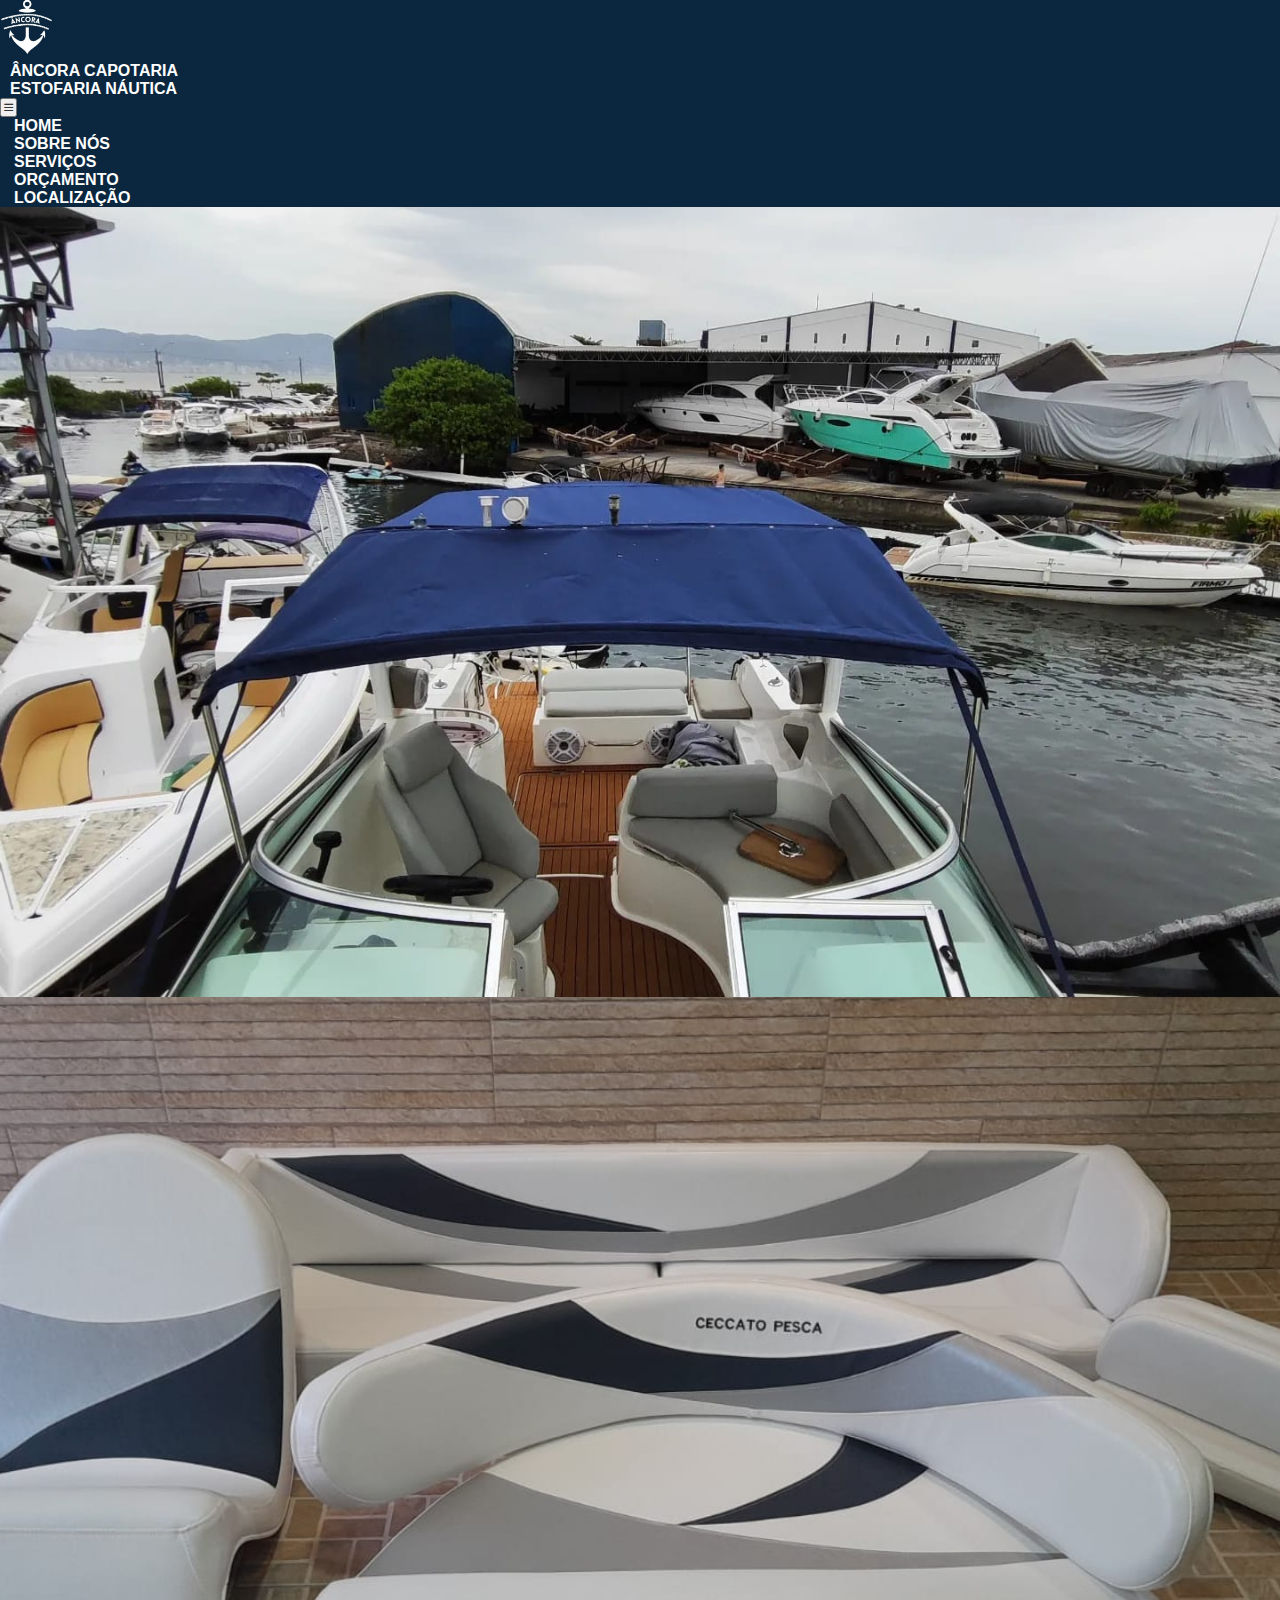
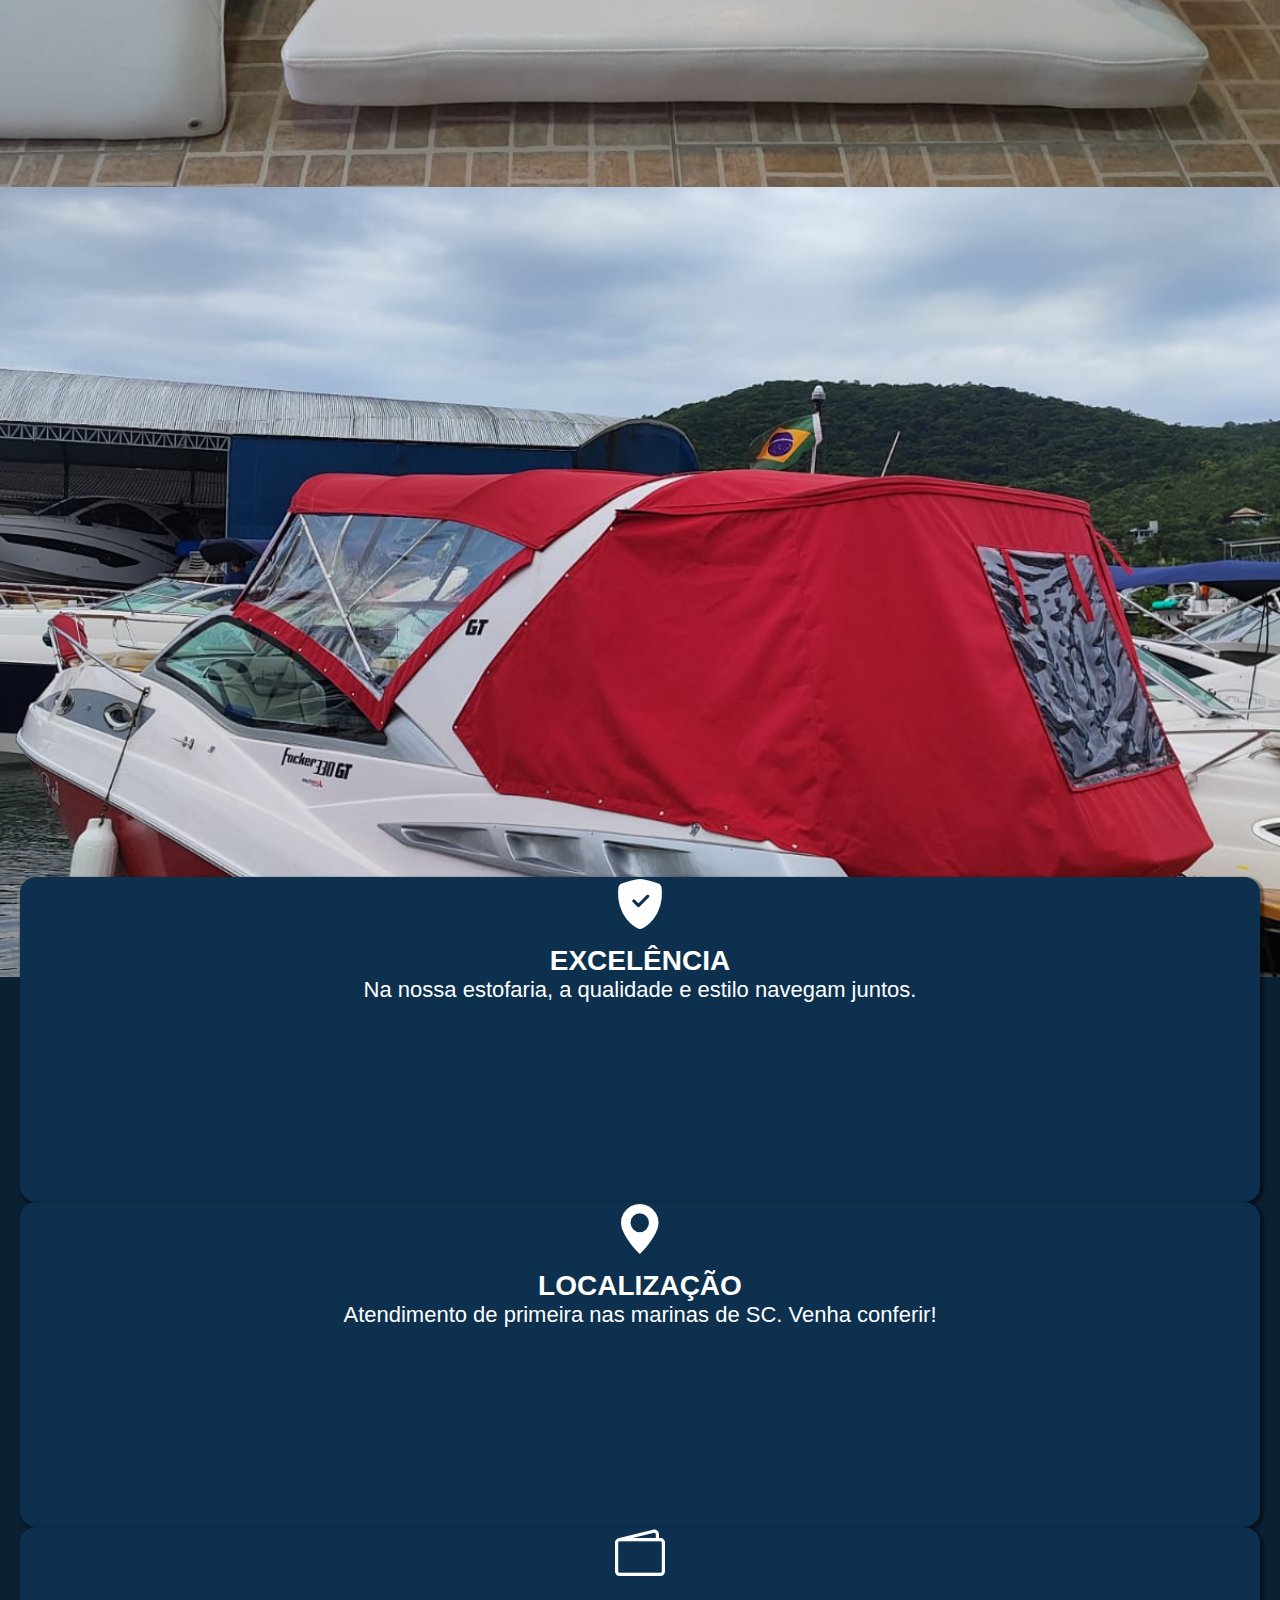
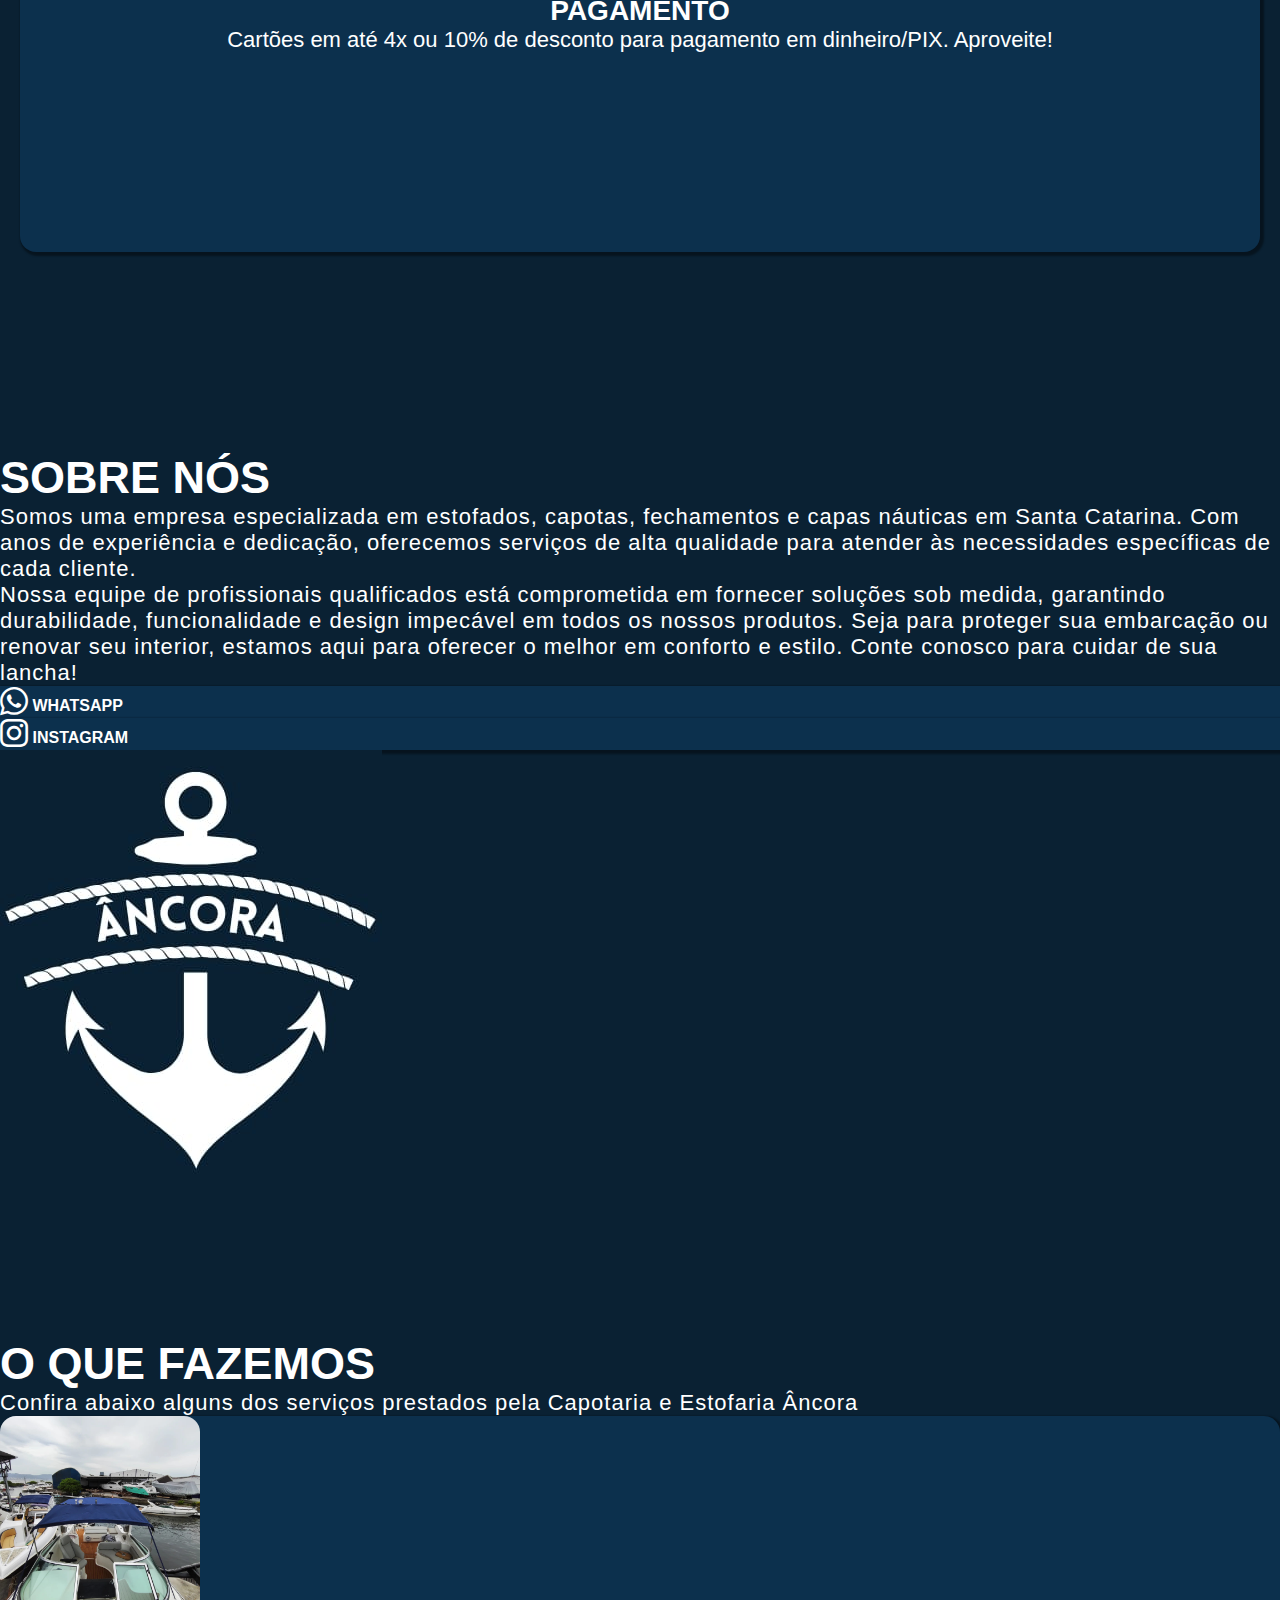
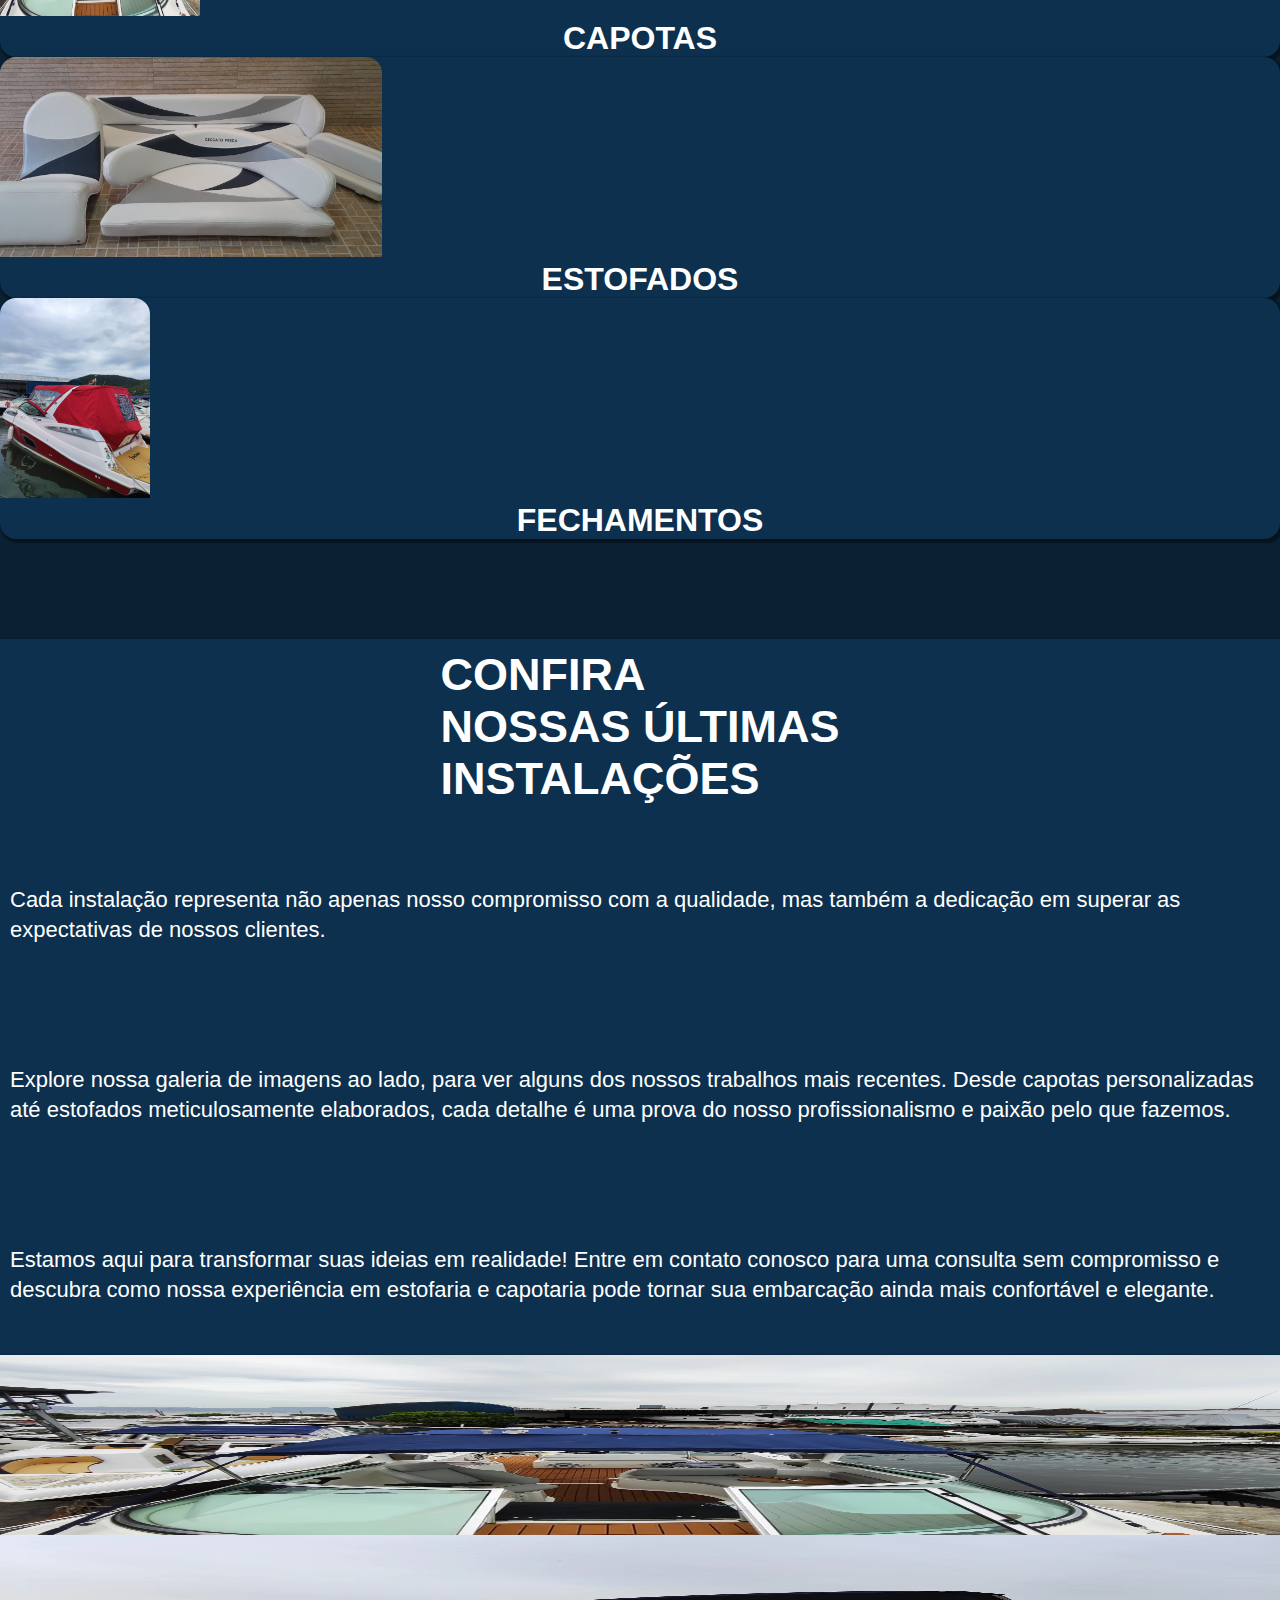
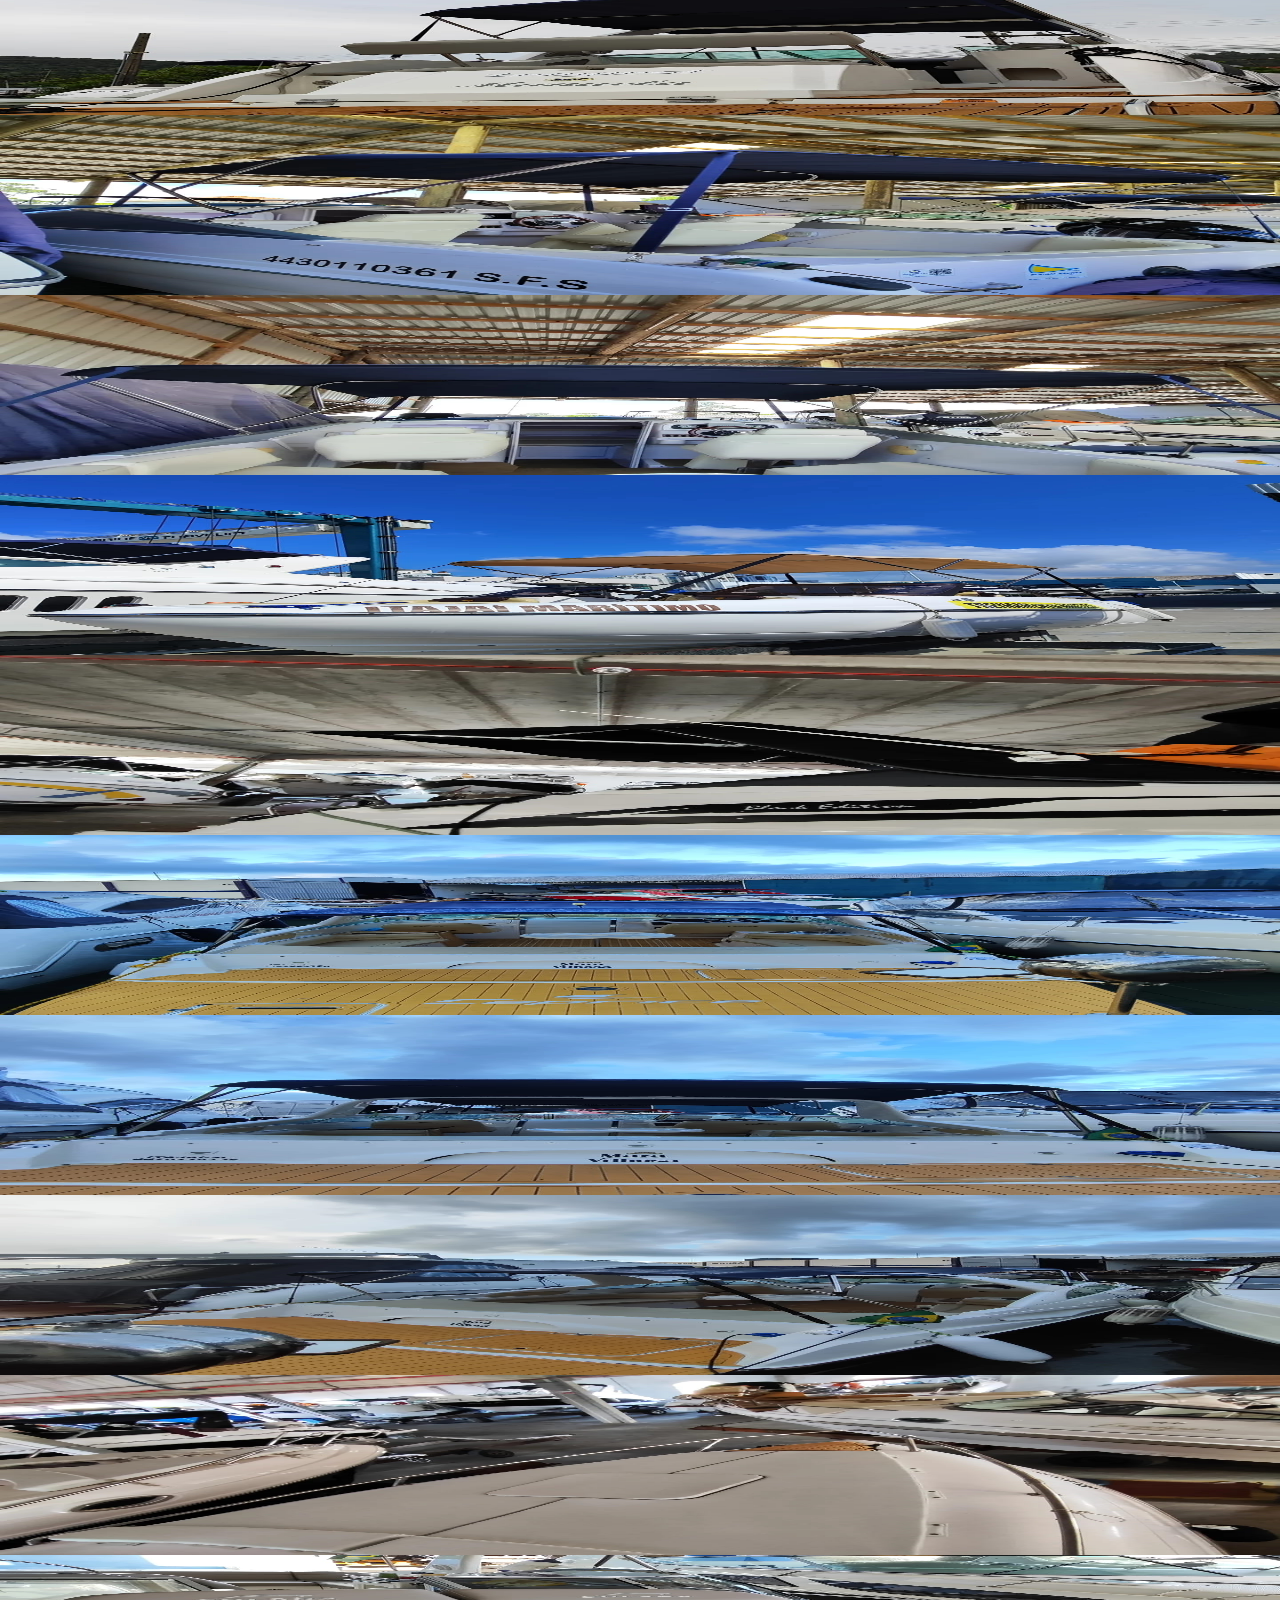
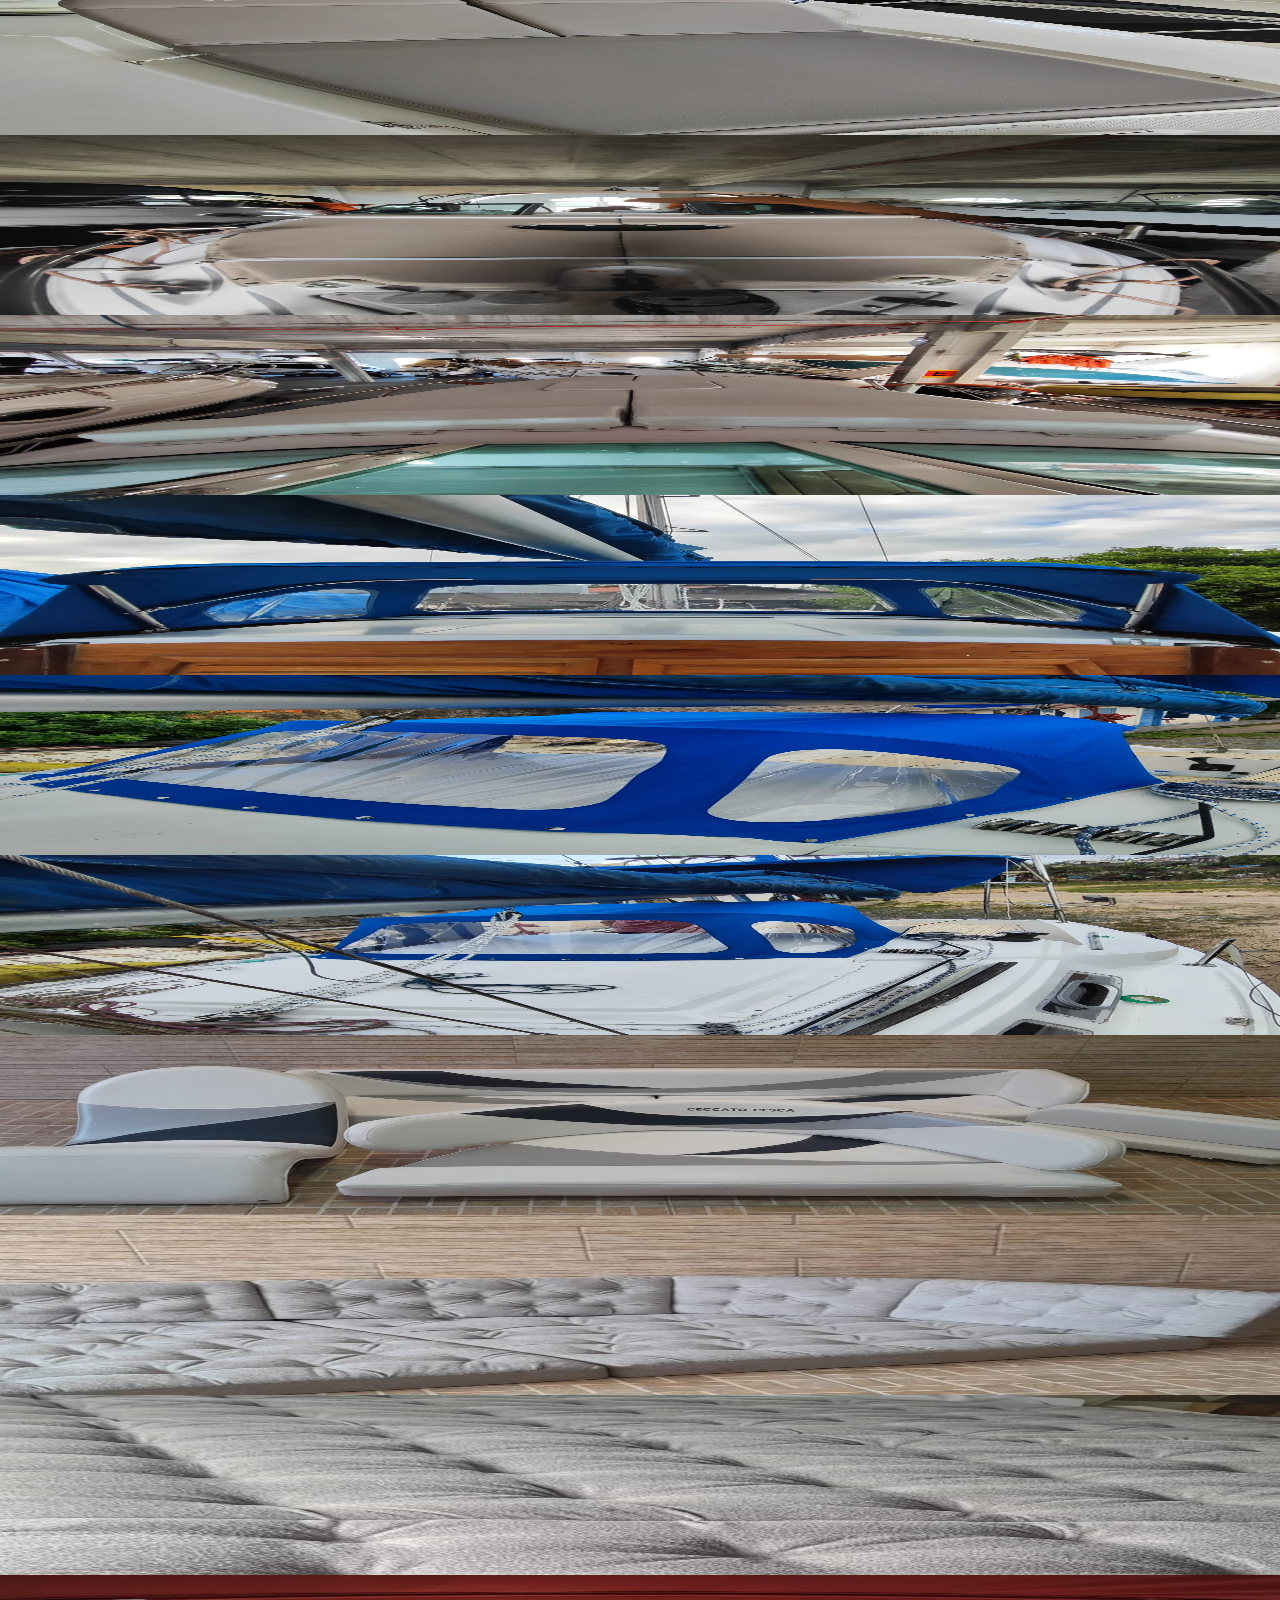
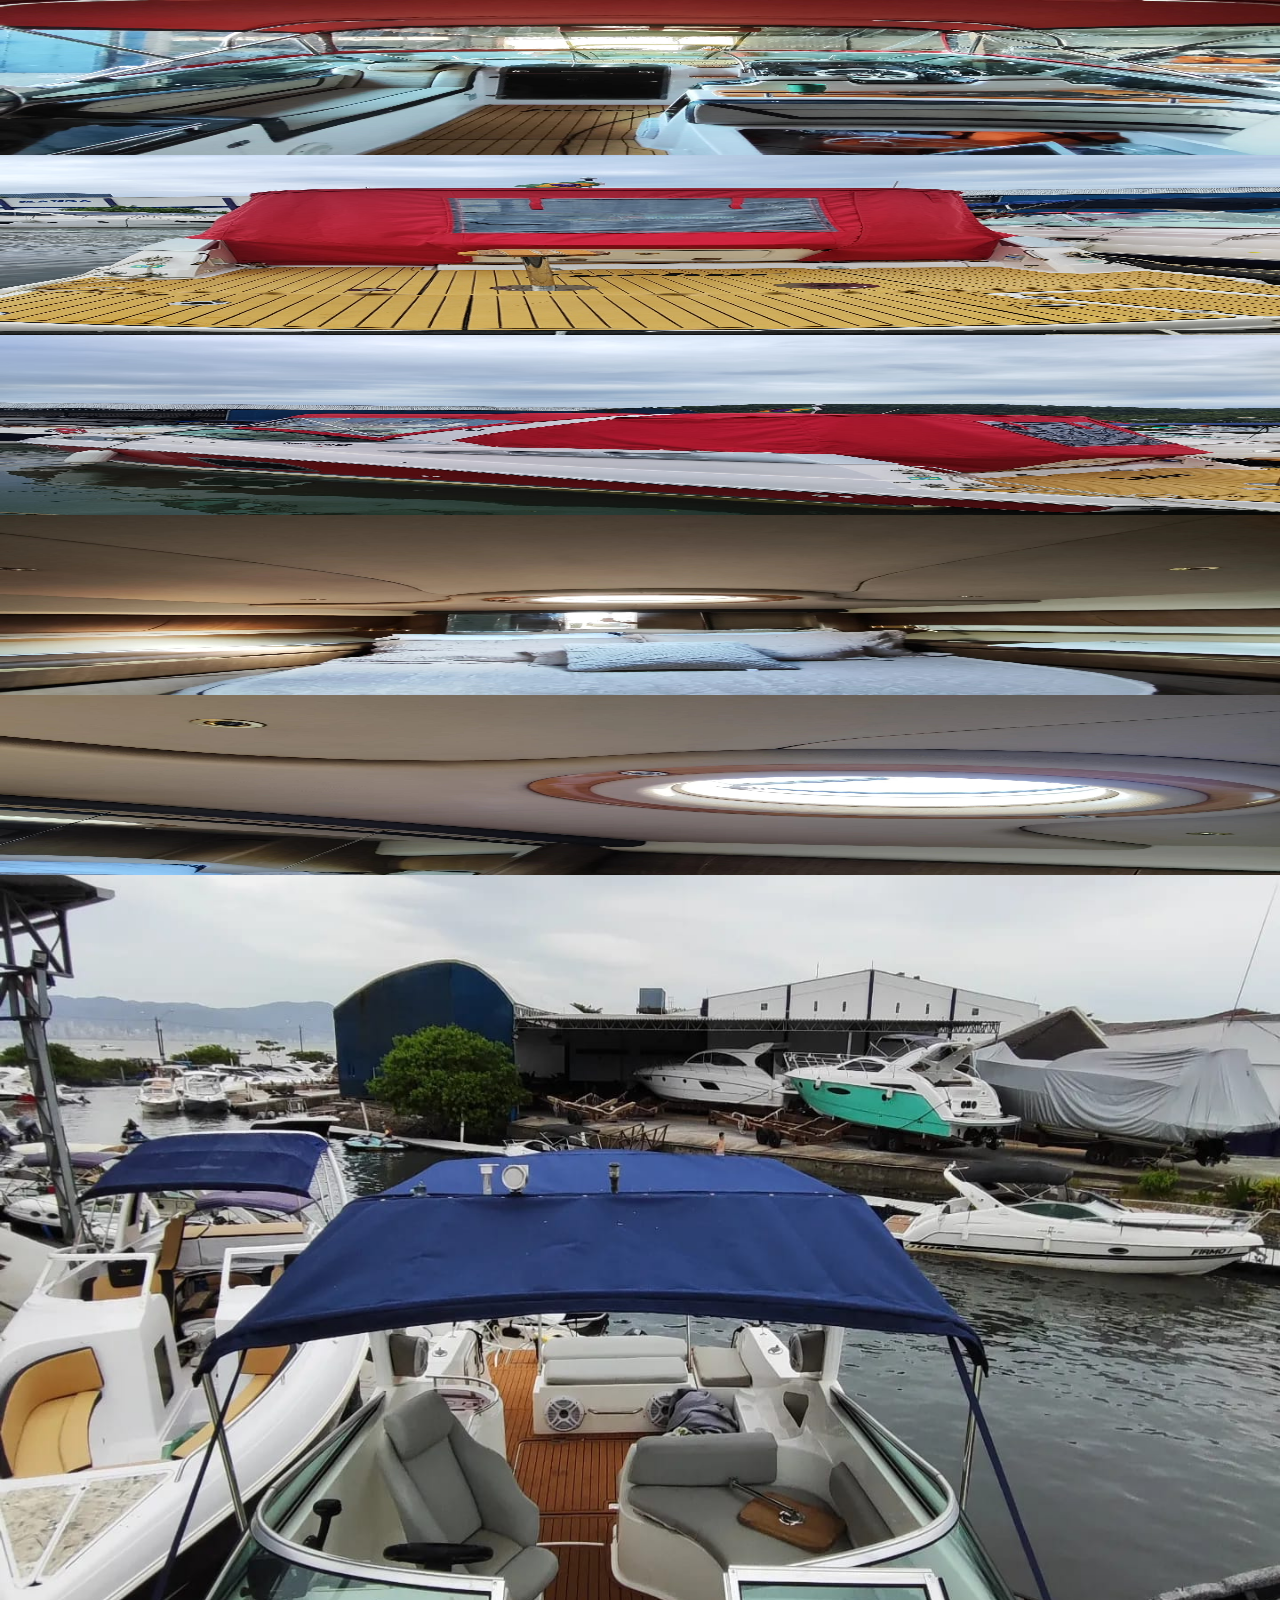
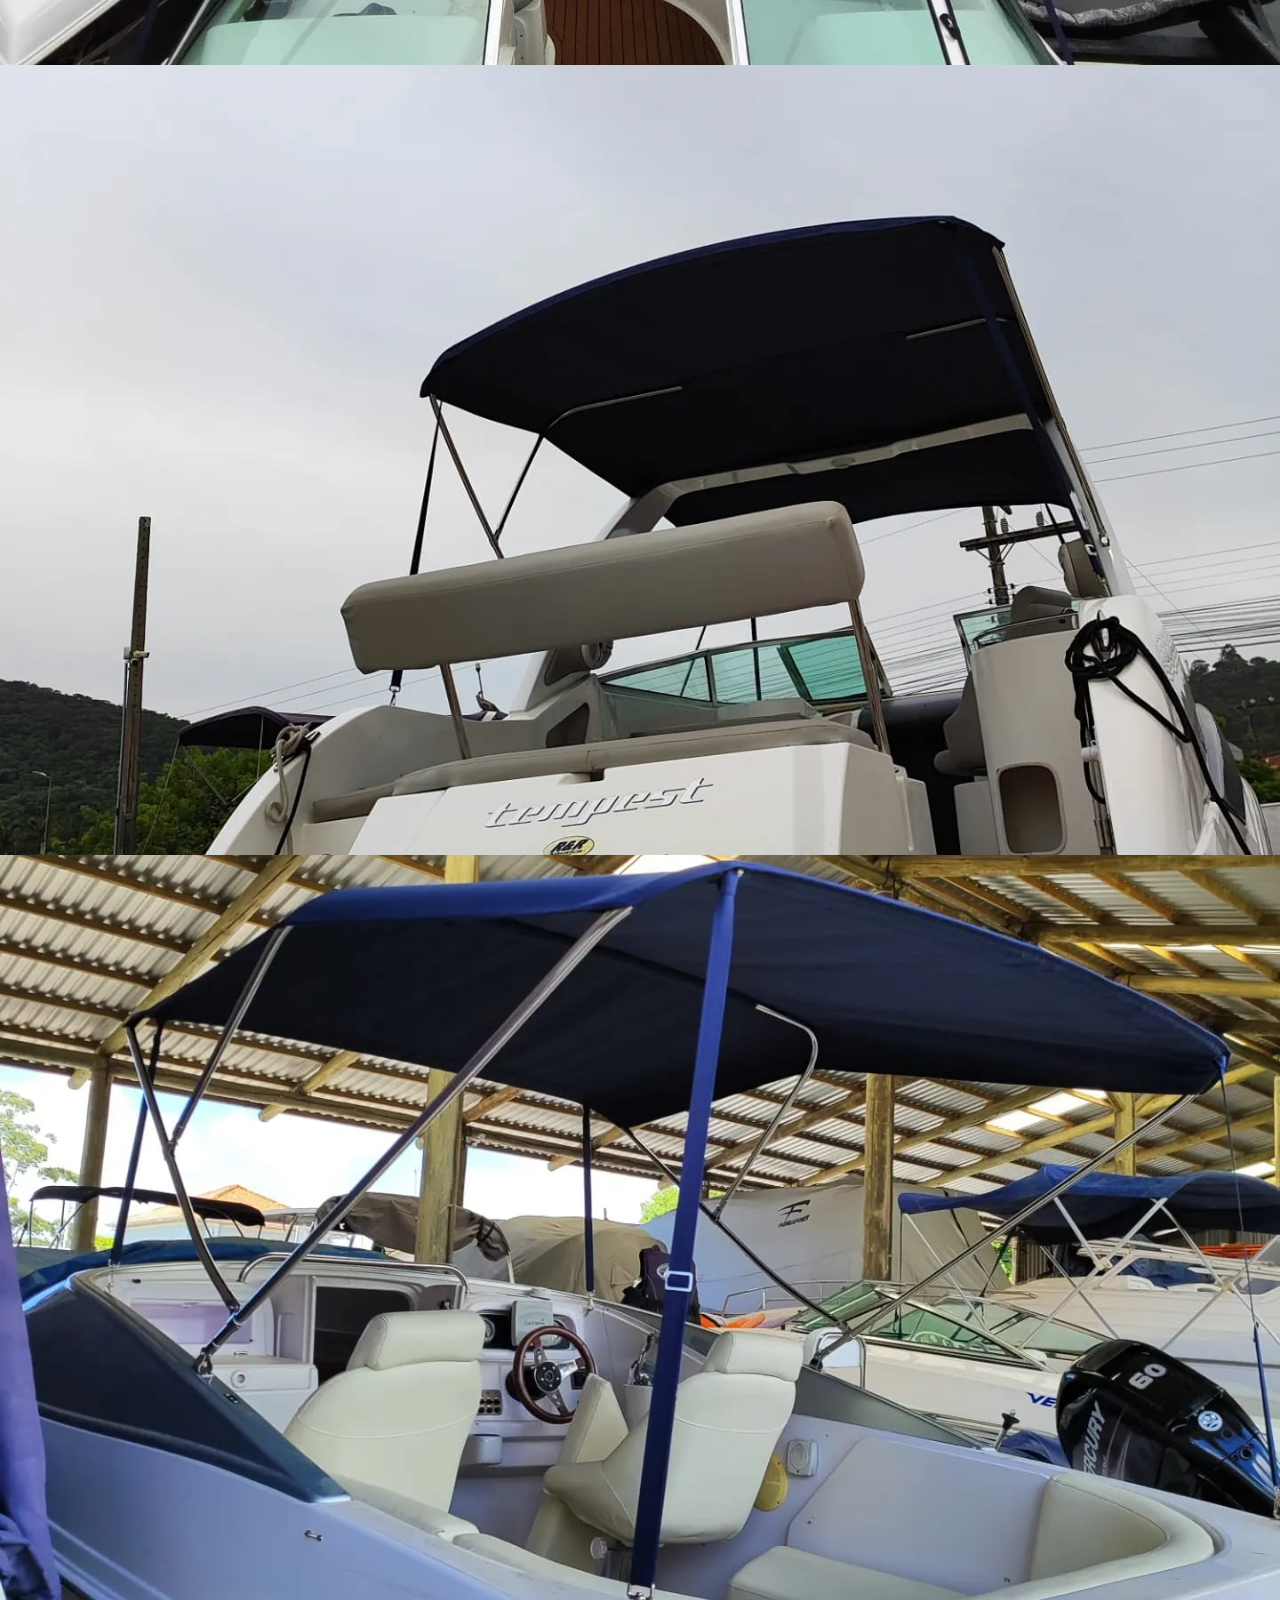
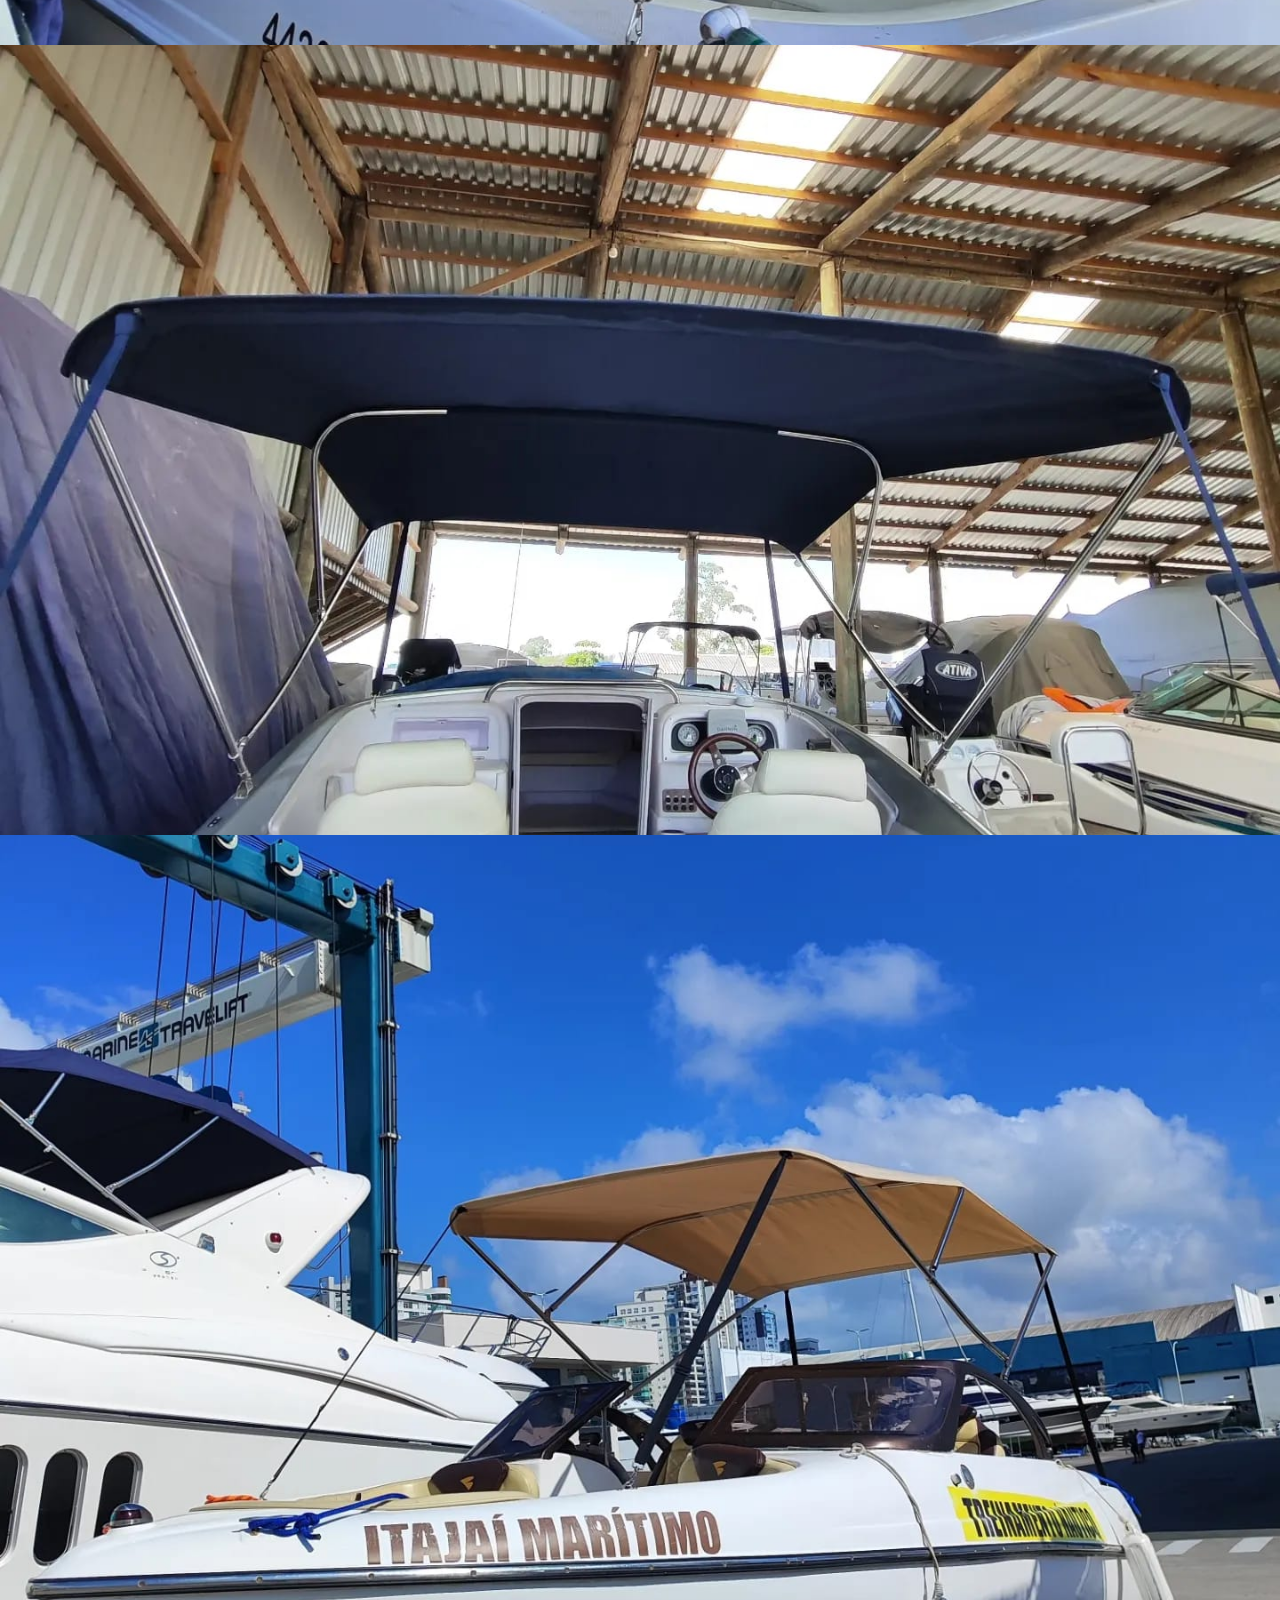
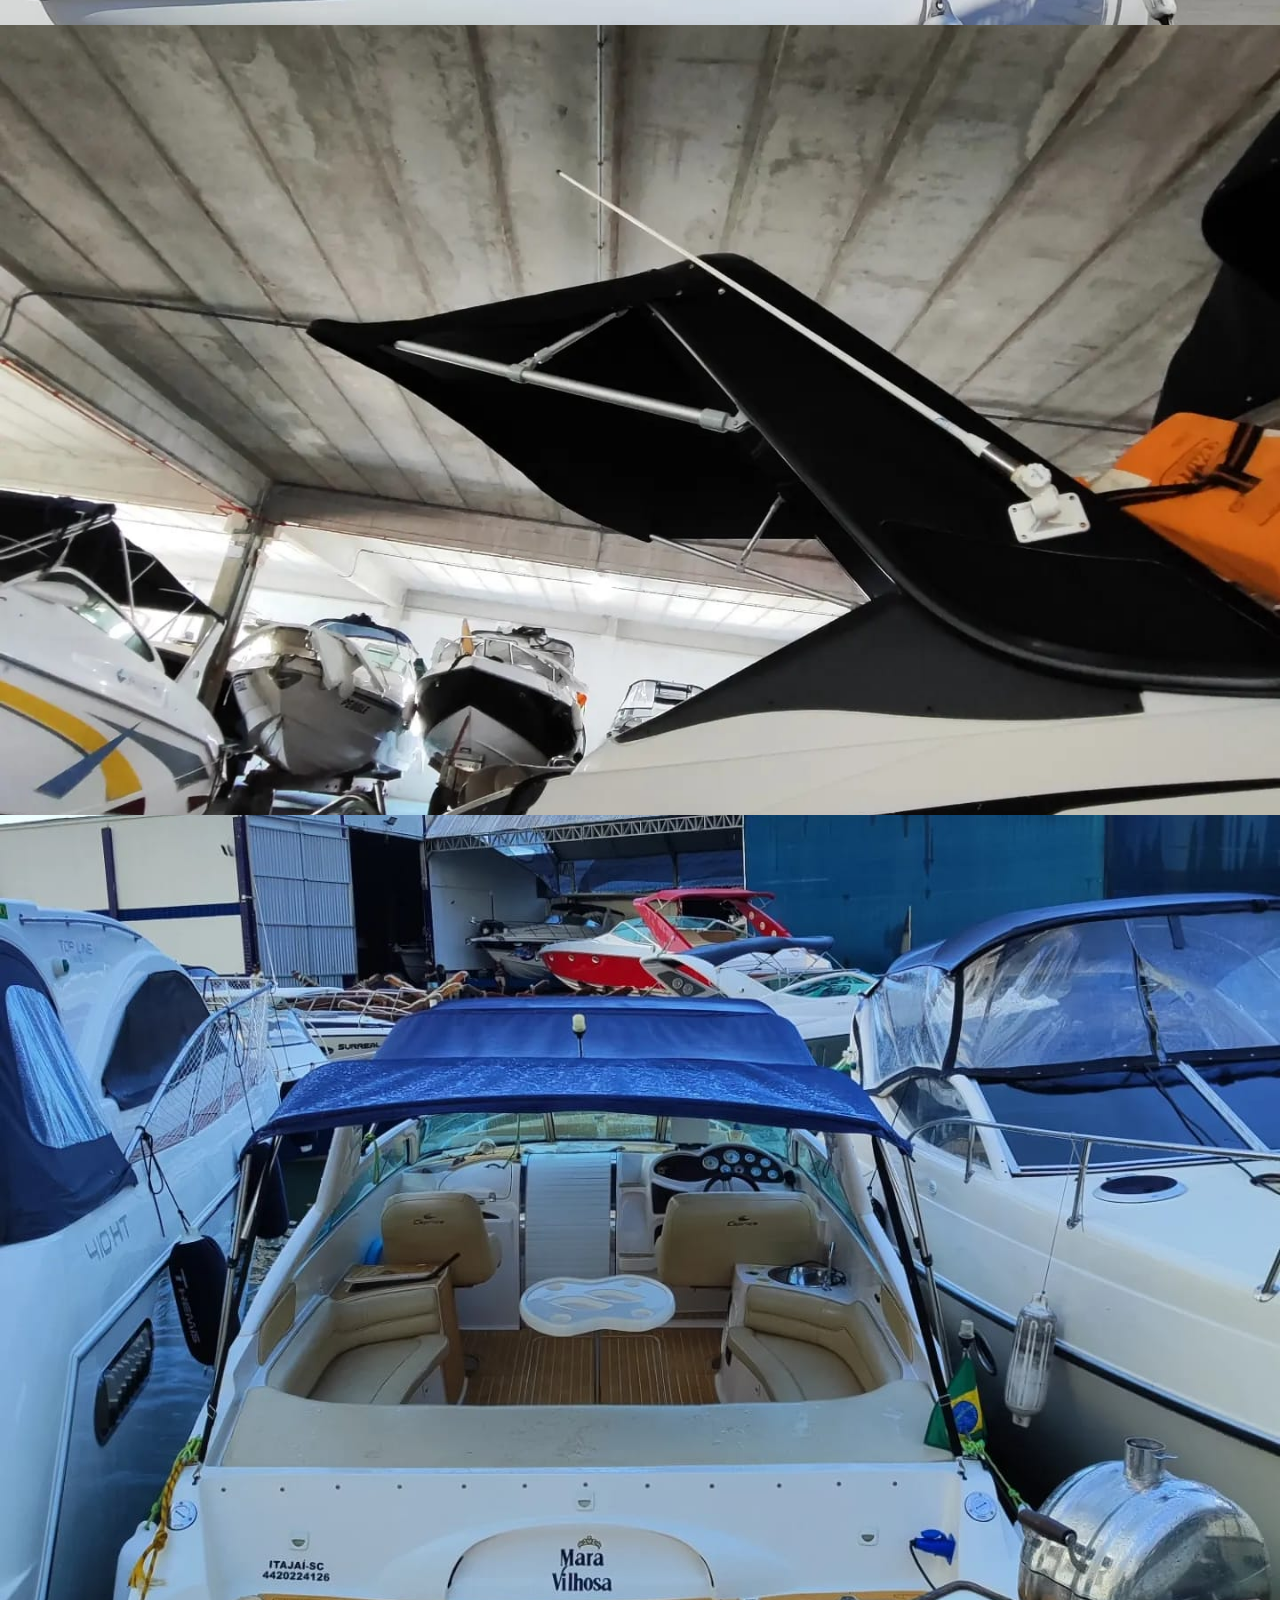
<file: index.html>
<!DOCTYPE html>
<html lang="pt-br">

<head>
  <!-- Meta Tags -->
  <meta charset="UTF-8">
  <meta name="viewport" content="width=device-width, initial-scale=1.0">
  <!-- Título da Página -->
  <title>Ãncora Capotaria Estofaria</title>
  <!-- Ícone Favorito -->
  <link rel="shortcut icon" href="Projeto Estofaria Âncora - HTML, CSS, Bootstrap e JS/assets/img/iconeatualizado (2).jpeg" type="image/x-icon">
  <!-- Google Fonts -->
  <link rel="preconnect" href="https://fonts.googleapis.com">
  <link rel="preconnect" href="https://fonts.gstatic.com" crossorigin>
  <link
    href="https://fonts.googleapis.com/css2?family=Montserrat:ital,wght@0,100;0,200;0,300;0,400;0,500;0,600;0,700;0,800;0,900;1,100;1,200;1,300;1,400;1,500;1,600;1,700;1,800;1,900&display=swap"
    rel="stylesheet">
  <!-- Bootstrap CSS -->
  <link href="https://cdn.jsdelivr.net/npm/bootstrap@5.3.2/dist/css/bootstrap.min.css" rel="stylesheet"
    integrity="sha384-T3c6CoIi6uLrA9TneNEoa7RxnatzjcDSCmG1MXxSR1GAsXEV/Dwwykc2MPK8M2HN" crossorigin="anonymous">
  <!-- Bootstrap Icon -->
  <link rel="stylesheet" href="https://cdn.jsdelivr.net/npm/bootstrap-icons@1.11.3/font/bootstrap-icons.min.css">
  <!-- CSS Personalizado -->
  <link rel="stylesheet" href="Projeto Estofaria Âncora - HTML, CSS, Bootstrap e JS/assets/css/style.css">
  <!-- Bootstrap JS (versão 5.3.2) -->
  <script src="https://cdn.jsdelivr.net/npm/bootstrap@5.3.2/dist/js/bootstrap.bundle.min.js"
    integrity="sha384-C6RzsynM9kWDrMNeT87bh95OGNyZPhcTNXj1NW7RuBCsyN/o0jlpcV8Qyq46cDfL"
    crossorigin="anonymous"></script>
  <!-- jQuery (versão 3.5.1) -->
  <script src="https://code.jquery.com/jquery-3.5.1.slim.min.js"></script>
  <!-- Bootstrap JS (versão 4.5.2) -->
  <script src="https://cdn.jsdelivr.net/npm/bootstrap@4.5.2/dist/js/bootstrap.bundle.min.js"></script>
  <!-- Script Personalizado -->
  <script src="Projeto Estofaria Âncora - HTML, CSS, Bootstrap e JS/assets/js/script.js" defer></script>
  <!-- Desenvolvedor -->
  <meta name="author" content="Ezequiel Avelino">
</head>

<body>

  <!-- SESSÃO - HEADER - NAVBAR -->
  <header id="sessaoHeader">
    <!-- Barra de navegação -->
    <nav class="navbar navbar-expand-lg fixed-top" id="menuNavbar">
      <div class="container-fluid">

        <!-- Logo -->
        <div class="logo">
          <a href="#sessaoHeader" class="navbar-brand"><img src="Projeto Estofaria Âncora - HTML, CSS, Bootstrap e JS/assets/img/logo-estofaria-navbar.jpeg" alt="logo estofaria âncora"
              style="height: 60px;"></a>
        </div> <!-- Fim do Logo -->

        <!-- Texto do cabeçalho -->
        <div class="logo mt-2">
          <h1>Âncora Capotaria <br> Estofaria Náutica</h1>
        </div> <!-- Fim do Texto do cabeçalho -->

        <!-- Botão de menu hamburguer -->
        <button class="navbar-toggler" type="button" data-bs-toggle="collapse" data-bs-target="#bottom-navbar"
          aria-controls="bottom-navbar" aria-expanded="false" aria-label="Toggle Navigation">
          <i class="bi bi-list"></i>
        </button> <!-- Fim do Botão menu hamburguer -->

        <!-- Lista de itens da Navbar -->
        <ul class="container-fluid navbar-nav mb-lg-0 collapse navbar-collapse justify-content-end" id="bottom-navbar">
          <li class="nav-item">
            <a href="#sessaoHeader" class="nav-link">Home</a>
          </li>

          <li class="nav-item">
            <a href="#sessaoSobreEmpresa" class="nav-link">Sobre Nós</a>
          </li>

          <li class="nav-item">
            <a href="#sessaoServicos" class="nav-link">Serviços</a>
          </li>

          <li class="nav-item">
            <a href="#sessaoOrcamento" class="nav-link">Orçamento</a>
          </li>

          <li class="nav-item">
            <a href="#sessaoInfos" class="nav-link">Localização</a>
          </li>

        </ul> <!-- Fim da Lista ul Navbar -->
      </div> <!-- Fim do container-fluid -->
    </nav> <!-- Fim da navbar -->
  </header> <!-- FIM SESSÃO - HEADER - NAVBAR -->

  <!-- CARROSEL - HEADLINE -->
  <div id="carouselExampleSlidesOnly" class="carousel slide" data-bs-ride="carousel" data-bs-interval="3000">
    <div class="carousel-inner">
      <!-- Primeiro item do carrossel -->
      <div class="carousel-item active">
        <img src="Projeto Estofaria Âncora - HTML, CSS, Bootstrap e JS/assets/img/capota1.jpg" class="d-block w-100" alt="foto da capota na lancha">
      </div> <!-- Fim do primeiro item do carrossel -->

      <!-- Segundo item do carrossel -->
      <div class="carousel-item">
        <img src="Projeto Estofaria Âncora - HTML, CSS, Bootstrap e JS/assets/img/estofado1.jpg" class="d-block w-100" alt="foto do estofado na lancha">
      </div> <!-- Fim do segundo item do carrossel -->

      <!-- Terceiro item do carrossel -->
      <div class="carousel-item">
        <img src="Projeto Estofaria Âncora - HTML, CSS, Bootstrap e JS/assets/img/fechamento3.jpg" class="d-block w-100" alt="foto do fechamento na lancha">
      </div> <!-- Fim do terceiro item do carrossel -->
    </div> <!-- Fim do carrossel-inner -->
  </div> <!-- FIM CARROSEL - HEADLINE -->

  <main> <!--INICIO CONTEUDO PRINCIPAL-->

    <!-- SESSÃO CARDS - HEADLINE -->
    <section class="container" id="sessaoCardsHeadline">
      <div class="row">

        <div class="col-12 col-md-4 col-xl-4 mb-4">
          <div class="card">
            <div class="card-body d-flex  justify-content-center flex-column">
              <i class="bi bi-shield-fill-check"></i>
              <h5 class="card-title">Excelência</h5>
              <p class="card-text">Na nossa estofaria, a qualidade e estilo navegam juntos.</p>
            </div> <!--card-body-->
          </div><!--card-->
        </div> <!--grid-->

        <div class="col-12 col-md-4 col-xl-4 mb-4">
          <div class="card">
            <div class="card-body d-flex  justify-content-center flex-column">
              <i class="bi bi-geo-alt-fill"></i>
              <h5 class="card-title">Localização</h5>
              <p class="card-text">Atendimento de primeira nas marinas de SC. Venha conferir!</p>
            </div> <!--card-body-->
          </div><!--card-->
        </div> <!--grid-->

        <div class="col-12 col-md-4 col-xl-4 mb-4">
          <div class="card">
            <div class="card-body d-flex  justify-content-center flex-column">
              <i class="bi bi-wallet2"></i>
              <h5 class="card-title">Pagamento</h5>
              <p class="card-text">Cartões em até 4x ou 10% de desconto para pagamento em dinheiro/PIX.
                Aproveite!</p>
            </div> <!--card-body-->
          </div><!--card-->
        </div> <!--grid-->

      </div> <!--row-->
    </section> <!-- FIM SESSÃO CARDS - HEADLINE-->

    <!-- SESSÃO SOBRE A EMPRESA -->
    <section class="container-fluid" id="sessaoSobreEmpresa">
      <div class="row align-items-center">

        <div class="col-12 col-md-6 col-xl-8">

          <h2>Sobre Nós</h2>

          <p>Somos uma empresa especializada em estofados, capotas, fechamentos e capas náuticas em Santa Catarina. Com
            anos de experiência e dedicação, oferecemos serviços de alta qualidade para atender às necessidades
            específicas de cada cliente.</p>

          <p>Nossa equipe de profissionais qualificados está comprometida em fornecer soluções sob medida, garantindo
            durabilidade, funcionalidade e design impecável em todos os nossos produtos. Seja para proteger sua
            embarcação ou renovar seu interior, estamos aqui para oferecer o melhor em conforto e estilo. Conte conosco
            para cuidar de sua lancha!</p>

          <!-- Botões das redes sociais -->
          <div class="d-flex justify-content-center gap-4" id="redesSociais">

            <div class="d-flex align-items-center btn">
              <a href="https://wa.me/47999614459" target="_blank"><i class="bi bi-whatsapp m-2"></i></a>
              <span><a href="https://wa.me/47999614459" target="_blank">whatsapp</a></span>
            </div>

            <div class="d-flex align-items-center btn">
              <a href="https://www.instagram.com/estofaria.ancora?igsh=MWV3c295ZXVra2F6Mg==" target="_blank"><i class="bi bi-instagram m-2"></i></a>
              <span><a href="https://www.instagram.com/estofaria.ancora?igsh=MWV3c295ZXVra2F6Mg==" target="_blank">instagram</a></span>
            </div>

          </div> <!-- Fim das redes sociais -->
        </div> <!--grid -->

        <div class="col-12 col-md-6 d-flex col-xl-4 justify-content-end justify-content-center">

          <div class="imagemSobre">
            <img src="Projeto Estofaria Âncora - HTML, CSS, Bootstrap e JS/assets/img/logo-quem-somos.jpeg" alt="logo âncora estofaria e capotaria">
          </div> <!--imagemSobre-->

        </div> <!--grid-->
      </div> <!--row-->
    </section> <!-- FIM SESSÃO SOBRE A EMPRESA -->

    <!-- SESSÃO SERVIÇOS -->
    <section id="sessaoServicos">
      <div class="container">
        <div class="row">

          <!-- Título e descrição -->
          <div class="col-12 text-center">
            <h2>O que fazemos</h2>
            <p>Confira abaixo alguns dos serviços prestados pela Capotaria e Estofaria Âncora</p>
          </div>

          <!-- Card para o serviço de capotas -->
          <div class="col-12 col-md-4">
            <div class="card">
              <img src="Projeto Estofaria Âncora - HTML, CSS, Bootstrap e JS/assets/img/capota1.jpg" alt="imagem de capota em lancha" style="height: 200px;">
              <div class="card-body">
                <h5 class="card-title">Capotas</h5>
              </div> <!--card-body-->
            </div> <!--card-->
          </div> <!--grid-->

          <!-- Card para o serviço de estofados -->
          <div class="col-12 col-md-4">
            <div class="card">
              <img src="Projeto Estofaria Âncora - HTML, CSS, Bootstrap e JS/assets/img/estofado1.jpg" alt="imagem de estofado em lancha" style="height: 200px;">
              <div class="card-body">
                <h5 class="card-title">Estofados</h5>
              </div> <!--card-body-->
            </div> <!--card-->
          </div> <!--grid-->

          <!-- Card para o serviço de fechamentos -->
          <div class="col-12 col-md-4">
            <div class="card">
              <img src="Projeto Estofaria Âncora - HTML, CSS, Bootstrap e JS/assets/img/fechamento3.jpg" alt="imagem de fechamento em lancha" style="height: 200px;">
              <div class="card-body">
                <h5 class="card-title">Fechamentos</h5>
              </div> <!--card-body-->
            </div> <!--card-->
          </div> <!--grid-->

        </div> <!--row-->
      </div> <!--container-->
    </section> <!-- FIM SESSÃO SERVIÇOS -->

    <!--SESSÃO NOSSAS ÚLTIMAS INSTALAÇÕES-->
    <section class="container" id="sessaoUltimasInstalacoes">
      <div class="row justify-content-between">

        <!-- Texto sobre as últimas instalações -->
        <div class="col-12  col-md-4 mb-4">
          <div class="txtUltimasInstalacoes">

            <h2>Confira <br> nossas últimas <br class="d-md-none"> instalações</h2>

            <p>Cada instalação representa não apenas nosso compromisso com a qualidade, mas também a
              dedicação em superar as expectativas de nossos clientes.</p>

            <p> Explore nossa galeria de imagens ao lado, para ver alguns dos nossos trabalhos mais
              recentes. Desde capotas personalizadas até estofados meticulosamente elaborados, cada
              detalhe é uma prova do nosso profissionalismo e paixão pelo que fazemos.</p>

            <p> Estamos aqui para transformar suas ideias em realidade! Entre em contato conosco para uma consulta sem
              compromisso e descubra como nossa experiência em estofaria e capotaria pode tornar sua embarcação ainda
              mais
              confortável e elegante.</p>

          </div> <!--txtUltimasInstalacoes-->
        </div> <!--grid-->

        <!-- Galeria de imagens -->
        <div class="col-xl-8 col-md-8">
          <div class="row">

            <!-- Imagens das instalações -->
            <!-- Cada imagem é clicável e abre em um modal para visualização em tela cheia -->

            <div class="col-6 col-md-4 mb-4">
              <div class="card ">
                <img src="Projeto Estofaria Âncora - HTML, CSS, Bootstrap e JS/assets/img/capota1.jpg" class="img-fluid gallery-img" data-toggle="modal"
                  data-target="#carouselModal" data-slide-to="0">
              </div>
            </div>

            <div class="col-6 col-md-4 mb-4">
              <div class="card">
                <img src="Projeto Estofaria Âncora - HTML, CSS, Bootstrap e JS/assets/img/capota2.jpg" class="img-fluid gallery-img" data-toggle="modal"
                  data-target="#carouselModal" data-slide-to="1">
              </div>
            </div>

            <div class="col-6 col-md-4 mb-4">
              <div class="card">
                <img src="Projeto Estofaria Âncora - HTML, CSS, Bootstrap e JS/assets/img/capota3.jpg" class="img-fluid gallery-img" data-toggle="modal"
                  data-target="#carouselModal" data-slide-to="2">
              </div>
            </div>

            <div class="col-6 col-md-4 mb-4">
              <div class="card">
                <img src="Projeto Estofaria Âncora - HTML, CSS, Bootstrap e JS/assets/img/capota4.jpg" class="img-fluid gallery-img" data-toggle="modal"
                  data-target="#carouselModal" data-slide-to="3">
              </div>
            </div>

            <div class="col-6 col-md-4 mb-4 mb-4">
              <div class="card">
                <img src="Projeto Estofaria Âncora - HTML, CSS, Bootstrap e JS/assets/img/capota5.jpg" class="img-fluid gallery-img" data-toggle="modal"
                  data-target="#carouselModal" data-slide-to="4">
              </div>
            </div>

            <div class="col-6 col-md-4 mb-4">
              <div class="card">
                <img src="Projeto Estofaria Âncora - HTML, CSS, Bootstrap e JS/assets/img/capota6.jpg" class="img-fluid gallery-img" data-toggle="modal"
                  data-target="#carouselModal" data-slide-to="5">
              </div>
            </div>

            <div class="col-6 col-md-4 mb-4">
              <div class="card">
                <img src="Projeto Estofaria Âncora - HTML, CSS, Bootstrap e JS/assets/img/capota7.jpg" class="img-fluid gallery-img" data-toggle="modal"
                  data-target="#carouselModal" data-slide-to="6">
              </div>
            </div>

            <div class="col-6 col-md-4 mb-4">
              <div class="card">
                <img src="Projeto Estofaria Âncora - HTML, CSS, Bootstrap e JS/assets/img/capota8.jpg" class="img-fluid gallery-img" data-toggle="modal"
                  data-target="#carouselModal" data-slide-to="7">
              </div>
            </div>

            <div class="col-6 col-md-4 mb-4 mb-4">
              <div class="card">
                <img src="Projeto Estofaria Âncora - HTML, CSS, Bootstrap e JS/assets/img/capota9.jpg" class="img-fluid gallery-img" data-toggle="modal"
                  data-target="#carouselModal" data-slide-to="8">
              </div>
            </div>

            <div class="col-6 col-md-4 mb-4">
              <div class="card">
                <img src="Projeto Estofaria Âncora - HTML, CSS, Bootstrap e JS/assets/img/colchao-estofado1.jpg" class="img-fluid gallery-img" data-toggle="modal"
                  data-target="#carouselModal" data-slide-to="9">
              </div>
            </div>

            <div class="col-6 col-md-4 mb-4">
              <div class="card">
                <img src="Projeto Estofaria Âncora - HTML, CSS, Bootstrap e JS/assets/img/colchao-estofado2.jpg" class="img-fluid gallery-img" data-toggle="modal"
                  data-target="#carouselModal" data-slide-to="10">
              </div>
            </div>

            <div class="col-6 col-md-4 mb-4 mb-4">
              <div class="card">
                <img src="Projeto Estofaria Âncora - HTML, CSS, Bootstrap e JS/assets/img/colchao-estofado3.jpg" class="img-fluid gallery-img" data-toggle="modal"
                  data-target="#carouselModal" data-slide-to="11">
              </div>
            </div>

            <div class="col-6 col-md-4 mb-4">
              <div class="card">
                <img src="Projeto Estofaria Âncora - HTML, CSS, Bootstrap e JS/assets/img/colchao-estofado4.jpg" class="img-fluid gallery-img" data-toggle="modal"
                  data-target="#carouselModal" data-slide-to="12">
              </div>
            </div>

            <div class="col-6 col-md-4 mb-4">
              <div class="card">
                <img src="Projeto Estofaria Âncora - HTML, CSS, Bootstrap e JS/assets/img/dog-hause1.jpg" class="img-fluid gallery-img" data-toggle="modal"
                  data-target="#carouselModal" data-slide-to="13">
              </div>
            </div>

            <div class="col-6 col-md-4 mb-4 mb-4">
              <div class="card">
                <img src="Projeto Estofaria Âncora - HTML, CSS, Bootstrap e JS/assets/img/dog hause2.jpg" class="img-fluid gallery-img" data-toggle="modal"
                  data-target="#carouselModal" data-slide-to="14">
              </div>
            </div>

            <div class="col-6 col-md-4 mb-4">
              <div class="card">
                <img src="Projeto Estofaria Âncora - HTML, CSS, Bootstrap e JS/assets/img/dog hause 3.jpg" class="img-fluid gallery-img" data-toggle="modal"
                  data-target="#carouselModal" data-slide-to="15">
              </div>
            </div>

            <div class="col-6 col-md-4 mb-4">
              <div class="card">
                <img src="Projeto Estofaria Âncora - HTML, CSS, Bootstrap e JS/assets/img/estofado1.jpg" class="img-fluid gallery-img" data-toggle="modal"
                  data-target="#carouselModal" data-slide-to="16">
              </div>
            </div>

            <div class="col-6 col-md-4 mb-4 mb-4">
              <div class="card">
                <img src="Projeto Estofaria Âncora - HTML, CSS, Bootstrap e JS/assets/img/estofado2.jpg" class="img-fluid gallery-img" data-toggle="modal"
                  data-target="#carouselModal" data-slide-to="17">
              </div>
            </div>

            <div class="col-6 col-md-4 mb-4">
              <div class="card">
                <img src="Projeto Estofaria Âncora - HTML, CSS, Bootstrap e JS/assets/img/estofado3.jpg" class="img-fluid gallery-img" data-toggle="modal"
                  data-target="#carouselModal" data-slide-to="18">
              </div>
            </div>

            <div class="col-6 col-md-4 mb-4">
              <div class="card">
                <img src="Projeto Estofaria Âncora - HTML, CSS, Bootstrap e JS/assets/img/fechamento1.jpg" class="img-fluid gallery-img" data-toggle="modal"
                  data-target="#carouselModal" data-slide-to="19">
              </div>
            </div>

            <div class="col-6 col-md-4 mb-4">
              <div class="card">
                <img src="Projeto Estofaria Âncora - HTML, CSS, Bootstrap e JS/assets/img/fechamento2.jpg" class="img-fluid gallery-img" data-toggle="modal"
                  data-target="#carouselModal" data-slide-to="20">
              </div>
            </div>

            <div class="col-6 col-md-4 mb-4">
              <div class="card">
                <img src="Projeto Estofaria Âncora - HTML, CSS, Bootstrap e JS/assets/img/fechamento3.jpg" class="img-fluid gallery-img" data-toggle="modal"
                  data-target="#carouselModal" data-slide-to="21">
              </div>
            </div>

            <div class="col-6 col-md-4">
              <div class="card">
                <img src="Projeto Estofaria Âncora - HTML, CSS, Bootstrap e JS/assets/img/teto1.jpg" class="img-fluid gallery-img" data-toggle="modal"
                  data-target="#carouselModal" data-slide-to="22">
              </div>
            </div>

            <div class="col-6 col-md-4">
              <div class="card">
                <img src="Projeto Estofaria Âncora - HTML, CSS, Bootstrap e JS/assets/img/teto2.jpg" class="img-fluid gallery-img" data-toggle="modal"
                  data-target="#carouselModal" data-slide-to="23">
              </div>
            </div>
          </div> <!--row-->
        </div> <!--col-md-9-->

        <!-- Modal para visualização em tela cheia -->
        <div class="modal fade" id="carouselModal" tabindex="-1" role="dialog" aria-labelledby="exampleModalLabel"
          aria-hidden="true">
          <div class="modal-dialog modal-lg" role="document">
            <div class="modal-content">
              <div class="modal-body">
                <div id="fullscreen-carousel" class="carousel slide" data-ride="carousel">
                  <div class="carousel-inner">

                    <div class="carousel-item active">
                      <img src="Projeto Estofaria Âncora - HTML, CSS, Bootstrap e JS/assets/img/capota1.jpg" class="d-block w-100" alt="foto capota 1">
                    </div>
                    <div class="carousel-item">
                      <img src="Projeto Estofaria Âncora - HTML, CSS, Bootstrap e JS/assets/img/capota2.jpg" class="d-block w-100" alt="foto capota 2">
                    </div>
                    <div class="carousel-item">
                      <img src="Projeto Estofaria Âncora - HTML, CSS, Bootstrap e JS/assets/img/capota3.jpg" class="d-block w-100" alt="foto capota 3">
                    </div>
                    <div class="carousel-item">
                      <img src="Projeto Estofaria Âncora - HTML, CSS, Bootstrap e JS/assets/img/capota4.jpg" class="d-block w-100" alt="foto capota 4">
                    </div>
                    <div class="carousel-item">
                      <img src="Projeto Estofaria Âncora - HTML, CSS, Bootstrap e JS/assets/img/capota5.jpg" class="d-block w-100" alt="foto capota 5">
                    </div>
                    <div class="carousel-item">
                      <img src="Projeto Estofaria Âncora - HTML, CSS, Bootstrap e JS/assets/img/capota6.jpg" class="d-block w-100" alt="foto capota 6">
                    </div>
                    <div class="carousel-item">
                      <img src="Projeto Estofaria Âncora - HTML, CSS, Bootstrap e JS/assets/img/capota7.jpg" class="d-block w-100" alt="foto capota 7">
                    </div>
                    <div class="carousel-item">
                      <img src="Projeto Estofaria Âncora - HTML, CSS, Bootstrap e JS/assets/img/capota8.jpg" class="d-block w-100" alt="foto capota 8">
                    </div>
                    <div class="carousel-item">
                      <img src="Projeto Estofaria Âncora - HTML, CSS, Bootstrap e JS/assets/img/capota9.jpg" class="d-block w-100" alt="foto capota 9">
                    </div>
                    <div class="carousel-item">
                      <img src="Projeto Estofaria Âncora - HTML, CSS, Bootstrap e JS/assets/img/colchao-estofado1.jpg" class="d-block w-100" alt="foto colchão estofado 1">
                    </div>
                    <div class="carousel-item">
                      <img src="Projeto Estofaria Âncora - HTML, CSS, Bootstrap e JS/assets/img/colchao-estofado2.jpg" class="d-block w-100" alt="foto colchão estofado 2">
                    </div>
                    <div class="carousel-item">
                      <img src="Projeto Estofaria Âncora - HTML, CSS, Bootstrap e JS/assets/img/colchao-estofado3.jpg" class="d-block w-100" alt="foto colchão estofado 3">
                    </div>
                    <div class="carousel-item">
                      <img src="Projeto Estofaria Âncora - HTML, CSS, Bootstrap e JS/assets/img/colchao-estofado4.jpg" class="d-block w-100" alt="foto colchão estofado 4">
                    </div>
                    <div class="carousel-item">
                      <img src="Projeto Estofaria Âncora - HTML, CSS, Bootstrap e JS/assets/img/dog-hause1.jpg" class="d-block w-100" alt="dog hause veleiro 1">
                    </div>
                    <div class="carousel-item">
                      <img src="Projeto Estofaria Âncora - HTML, CSS, Bootstrap e JS/assets/img/dog hause2.jpg" class="d-block w-100" alt="dog hause veleiro 2">
                    </div>
                    <div class="carousel-item">
                      <img src="Projeto Estofaria Âncora - HTML, CSS, Bootstrap e JS/assets/img/dog hause 3.jpg" class="d-block w-100" alt="dog hause veleiro 3">
                    </div>
                    <div class="carousel-item">
                      <img src="Projeto Estofaria Âncora - HTML, CSS, Bootstrap e JS/assets/img/estofado1.jpg" class="d-block w-100" alt="estofamento 1">
                    </div>
                    <div class="carousel-item">
                      <img src="Projeto Estofaria Âncora - HTML, CSS, Bootstrap e JS/assets/img/estofado2.jpg" class="d-block w-100" alt="estofamento 2">
                    </div>
                    <div class="carousel-item">
                      <img src="Projeto Estofaria Âncora - HTML, CSS, Bootstrap e JS/assets/img/estofado3.jpg" class="d-block w-100" alt="estofamento 3">
                    </div>
                    <div class="carousel-item">
                      <img src="Projeto Estofaria Âncora - HTML, CSS, Bootstrap e JS/assets/img/fechamento1.jpg" class="d-block w-100" alt="fechamento 1">
                    </div>
                    <div class="carousel-item">
                      <img src="Projeto Estofaria Âncora - HTML, CSS, Bootstrap e JS/assets/img/fechamento2.jpg" class="d-block w-100" alt="fechamento 2">
                    </div>
                    <div class="carousel-item">
                      <img src="Projeto Estofaria Âncora - HTML, CSS, Bootstrap e JS/assets/img/fechamento3.jpg" class="d-block w-100" alt="fechamento 3">
                    </div>
                    <div class="carousel-item">
                      <img src="Projeto Estofaria Âncora - HTML, CSS, Bootstrap e JS/assets/img/teto1.jpg" class="d-block w-100" alt="teto 1">
                    </div>
                    <div class="carousel-item">
                      <img src="Projeto Estofaria Âncora - HTML, CSS, Bootstrap e JS/assets/img/teto2.jpg" class="d-block w-100" alt="teto 2">
                    </div>
                  </div> <!--INNER-->

                  <!-- Controles de navegação do carrossel -->
                  <a class="carousel-control-prev" href="#fullscreen-carousel" role="button" data-slide="prev">
                    <span class="carousel-control-prev-icon" aria-hidden="true"></span>
                    <span class="sr-only">Voltar</span>
                  </a>
                  <a class="carousel-control-next" href="#fullscreen-carousel" role="button" data-slide="next">
                    <span class="carousel-control-next-icon" aria-hidden="true"></span>
                    <span class="sr-only">Avançar</span>
                  </a>
                  <!-- Fim Controles de navegação do carrossel -->

                </div> <!--fullscreen-carousel-->
              </div> <!--modal-body-->
            </div> <!--modal-content-->
          </div> <!--modal-dialog modal-lg-->
        </div> <!--modal fade-->
      </div> <!--row-->
    </section> <!-- FIM SESSÃO NOSSAS ÚLTIMAS INSTALAÇÕES-->

    <!-- SESSÃO ORÇAMENTO -->
    <section id="sessaoOrcamento">
      <div class="container-fluid m-0 p-0 position-relative ">

        <!-- Imagem de fundo -->
        <div class="jumbotron">
          <img src="Projeto Estofaria Âncora - HTML, CSS, Bootstrap e JS/assets/img/banner-lancha.jpg" class="img-fluid" alt="foto lancha">
        </div> <!--jumbotron-->

        <!-- Botão de solicitação de orçamento -->
        <div
          class="position-absolute bottom-0 start-50 translate-middle-x d-flex flex-column-reverse  align-items-center text-center mb-4"
          id="containerBtnOrcamento">
          <button class="btn"><a href="https://wa.me/47999614459" target="_blank">Fazer Orçamento</a></button>
          <p>Explore o mar com estilo e conforto. Solicite seu orçamento.</p>
        </div>

      </div> <!--container-fluid-->
    </section> <!-- FIM SESSÃO ORÇAMENTO -->

    <!-- FOOTER -->
    <footer id="sessaoInfos">
      <div class="container">
        <div class="row justify-content-between align-items-center">

          <!-- Logo e redes sociais -->
          <div class="col-12 col-md-4  col-xl-4 mb-5">

            <div class="d-flex align-items-center" id="redesSociais">
              <img src="Projeto Estofaria Âncora - HTML, CSS, Bootstrap e JS/assets/img/logo-estofaria-footer.jpeg" alt="logo da estofaria e capotaria âncora" style="height: 80px;">
              <div>
                <div class="d-flex align-items-center link-rede">
                  <a href="https://wa.me/47999614459" target="_blank"><i class="bi bi-whatsapp m-2"></i></a>
                  <span><a href="https://wa.me/47999614459" target="_blank">whatsapp</a></span>
                </div>
                <div class="d-flex align-items-center link-rede">
                  <a href="https://www.instagram.com/estofaria.ancora?igsh=MWV3c295ZXVra2F6Mg==" target="_blank"><i class="bi bi-instagram m-2"></i></a>
                  <span><a href="https://www.instagram.com/estofaria.ancora?igsh=MWV3c295ZXVra2F6Mg==" target="_blank">instagram</a></span>
                </div>
              </div>

            </div> <!--fim redesSociais-->
          </div> <!--grid-->

          <!-- Links de navegação -->
          <div class="col-12 col-xl-4 col-md-4  d-none d-lg-block">
            <div>
              <ul class="nav flex-column nav-footer">
                <li class="nav-item">
                  <a class="nav-link active" href="#header">Home</a>
                </li>
                <li class="nav-item">
                  <a class="nav-link" href="#sessaoSobreEmpresa">Sobre Nós</a>
                </li>
                <li class="nav-item">
                  <a class="nav-link" href="#sessaoServicos">Serviços</a>
                </li>
                <li class="nav-item">
                  <a class="nav-link" href="#sessaoOrcamento">Orçamento</a>
                </li>
                <li class="nav-item">
                  <a class="nav-link" href="#sessaoInfos">localização</a>
                </li>
              </ul>
            </div>
          </div> <!--grid-->

          <!-- Informações de contato -->
          <div class="col-12 col-md-6 col-xl-4" id="infosContato">
            <iframe
              src="https://www.google.com/maps/embed?pb=!1m18!1m12!1m3!1d3554.031188309695!2d-48.6604383257571!3d-27.029180398077933!2m3!1f0!2f0!3f0!3m2!1i1024!2i768!4f13.1!3m3!1m2!1s0x94d8b5cab85bd555%3A0xc0b613dcb64995d5!2sR.%20Manaus%2C%20187%20-%20Bairro%20Areias%2C%20Cambori%C3%BA%20-%20SC%2C%2088345-030!5e0!3m2!1spt-BR!2sbr!4v1716485298283!5m2!1spt-BR!2sbr"
              width="280px" height="150" style="border:0;" allowfullscreen="" loading="lazy"
              referrerpolicy="no-referrer-when-downgrade"></iframe>

            <p>Camboriú/SC, Areias, R.Manaus, N 187 <br> estofaria.ancora@hotmail.com <br> (47) 9 9961-4459</p>
          </div>

          <!-- Horário de funcionamento -->
          <div class="col-12 mt-4">
            <table class="table text-center">
              <tbody class="font-weight-normal">
                <tr>
                  <td>Segunda a sexta</td>
                  <td>08:00 - 12:00</td>
                  <td>13:30 - 18:00</td>
                </tr>
                <tr>
                  <td>Sábado</td>
                  <td colspan="2">8:00 - 12:00</td>
                </tr>
              </tbody>
            </table>
          </div> <!--grid-->

          <div class="col-12 text-center mt-5" id="infoCreditos">
            <p>© Todos os direitos reservados, Âncora Estofaria e Capotaria Náutica</p>
            <p style="font-size: 20px; margin-top: 70px;">Desenvolvido por <a href="#">Ezequiel Avelino</a></p>
          </div>
        </div> <!--row-->
      </div> <!--container-fluid-->
    </footer> <!-- FIM FOOTER-->

  </main> <!-- FIM MAIN CONTEÚDO PRINCIPAL-->
</body>

</html>
</file>
<file: Projeto Estofaria Âncora - HTML, CSS, Bootstrap e JS/assets/css/style.css>
/*  RESET CSS */
* {
    padding: 0;
    margin: 0;
    box-sizing: border-box;
}

/* GERAL */
body {
    font-family: sans-serif;
    background-color: #0A2133;
}

.btn {
    background-color: #0c304d;
    color: white;
    text-transform: uppercase;
    font-weight: bold;
    box-shadow: 2px 2px 2px 2px rgba(0, 0, 0, 0.4);
}

.btn:hover {
    background-color: #1a4f78;
    color: white;
}

a {
    text-decoration: none;
    color: white;
}

.navbar-expand-lg .navbar-nav .nav-link {
    padding-right: 0;
}


.navbar-toggler:focus,
.navbar-toggler:active {
    outline: none !important;
    border: none !important;
    box-shadow: none !important;
}

/* SESSÃO HEADER - NAVBAR*/
.logo img {
    padding: 0;
    margin: 0
}

.logo h1 {
    color: white;
    font-size: 14px;
    text-transform: uppercase;
    font-weight: 900;
    margin-left: 10px;
}

#menuNavbar {
    background-color: #0a273f;
    height: auto;
    margin-top: -2px;
}

.nav-item a {
    color: white;
    text-transform: uppercase;
    font-weight: bold;
    font-size: 16px;
    margin: 0 14px;
}

/* HEADLINE - CARROSEL */
.carousel-item {
    height: calc(100vh - 110px)
}

.carousel-item img {
    width: 100%;
    height: 100%;
    object-fit: cover;
}

/* SESSÃO CARDS HEADLINE */
#sessaoCardsHeadline {
    position: relative;
    bottom: 100px;
    z-index: 2;
}

#sessaoCardsHeadline .card {
    background-color: #0c304d;
    box-shadow: 2px 2px 2px 2px rgba(0, 0, 0, 0.4);
    color: white;
    text-align: center;
    margin-right: 20px;
    margin-left: 20px;
    min-height: 325px;
    border-radius: 16px;
}

#sessaoCardsHeadline .card .bi {
    font-size: 50px;
}

#sessaoCardsHeadline .card h5 {
    font-size: 28px;
    text-transform: uppercase;
    font-weight: bold;
    margin-top: 10px;
}

#sessaoCardsHeadline .card p {
    font-size: 22px;
}

/* SESSÃO SOBRE A EMPRESA */
#sessaoSobreEmpresa {
    color: white;
    padding-top: 100px;
}

#sessaoSobreEmpresa h2 {
    font-size: 45px;
    text-transform: uppercase;
    font-weight: bold;
}

#sessaoSobreEmpresa p {
    letter-spacing: 1px;
    font-size: 22px;
}

#redesSociais .bi {
    font-size: 28px;
    font-style: normal;
    color: white;
}

/* SESSÃO SERVIÇOS */
#sessaoServicos {
    margin: 50 0px;
    padding-top: 150px;
    padding-bottom: 100px;
}

#sessaoServicos .card {
    background-color: #0C304D;
    box-shadow: 2px 2px 2px 2px rgba(0, 0, 0, 0.4);
    border-radius: 16px;
}

#sessaoServicos .card img {
    height: 260px;
    border-radius: 16px 16px 0 0;
}

#sessaoServicos .card h5 {
    font-size: 32px;
    text-align: center;
    color: white;
    text-transform: uppercase;
    font-weight: bold;
}

#sessaoServicos h2 {
    font-size: 45px;
    color: white;
    text-transform: uppercase;
    font-weight: bold;
}

#sessaoServicos p {
    letter-spacing: 1px;
    font-size: 22px;
    color: white;
}

/* SESSÃO UlTIMAS INSTALAÇÕES */
.txtUltimasInstalacoes {
    background-color: #0c304d;
    height: 100%;
    display: flex;
    flex-direction: column;
    justify-content: center;
    align-items: center;
    padding: 10px;
    box-shadow: 2px 2px 2px 2px rgba(0, 0, 0, 0.4);
    gap: 40px;
}

.txtUltimasInstalacoes h2 {
    font-size: 45px;
    color: white;
    text-transform: uppercase;
    font-weight: bold;
}

.txtUltimasInstalacoes p {
    font-size: 22px;
    color: white;
    margin: 40px 0;
    line-height: 30px;
}

#sessaoUltimasInstalacoes .card {
    height: 180px;
    border: none;
    box-shadow: 2px 2px 2px 2px rgba(0, 0, 0, 0.4);
}

#sessaoUltimasInstalacoes .card img {
    width: 100%;
    height: 100%;
    max-height: 180px;
}

/* SESSÃO ORÇAMENTO */
#sessaoOrcamento {
    padding-top: 150px;
    margin-top: 50px;
    padding-bottom: 200px;
}

#sessaoOrcamento p {
    text-shadow: 3px 2px .2px rgba(0, 0, 0, 1);
    text-transform: uppercase;
    font-weight: bold;
    font-size: 22px;
    color: white;
}

#sessaoOrcamento .btn {
    font-size: 28px;
}

.jumbotron img {
    object-fit: cover;
    height: 500px;
    width: 100%;
}

/* FOOTER*/
footer {
    background-color: #0C304D;
    color: white;
    padding-top: 50px;
}

.nav-footer .nav-item a {
    transition: transform .4s ease-in-out;
    font-size: 12px;
}

.nav-footer .nav-item:hover a {
    transform: scale(1.2);
    color: #0A2133;
    font-weight: 700;
}

.nav-footer .nav-item a:focus,
.nav-footer .nav-item a:active {
    outline: none !important;
    border: none !important;
    box-shadow: none !important;
}

.link-rede:hover a {
    color: #0A2133;
}

.link-rede {
    text-transform: uppercase;
}

.link-rede .bi,
table>* {
    font-size: 22px;
}

.nav-footer .nav-item a {
    font-size: 16px;
}

#infosContato {
    display: flex;
    flex-wrap: wrap;
    align-items: center;
    flex-direction: column;
    width: 310px;
    margin-top: 40px;
}

#infosContato p {
    margin-top: 10px;
    font-size: 14px;
    text-align: center;
}

#infoCreditos p {
    font-size: 22px;
}

@media only screen and (max-width: 480px) {

    /* SESSÃO HEADER - NAVBAR*/
    #sessaoHeader .container-fluid {
        padding: 0;
        margin: 0;
    }

    .navbar-nav {
        background-color: #1a4f78;
    }

    .logo h1 {
        font-size: 16px;
    }

    .logo img {
        margin-left: 8px;
    }

    .navbar-toggler .bi {
        font-size: 32px;
        color: white;
        border: 2px solid white;
        margin: 0;
        padding: 0;

    }

    /* SESSÃO CARDS HEADLINE */
    #sessaoCardsHeadline {
        margin-top: 30px;
        bottom: 0;
    }

    #sessaoCardsHeadline .card {
        max-height: 400px;
    }

    #sessaoCardsHeadline .card h5 {
        font-size: 36px;
    }

    #sessaoCardsHeadline .card p {
        font-size: 20px;
    }

    /* SESSÃO SOBRE A EMPRESA */
    #sessaoSobreEmpresa {
        margin-bottom: 0;
        text-align: center;
    }

    #sessaoSobreEmpresa h2 {
        font-size: 40px;
    }

    #sessaoSobreEmpresa p {
        font-size: 20px;
    }

    .imagemSobre {
        margin-top: 100px;
    }

    /* SESSÃO SERVIÇOS */
    #sessaoServicos {
        padding: 0;
        margin-bottom: 0;
        padding-top: 100px;
    }

    #sessaoServicos .card {
        margin: 10px;
    }

    #sessaoServicos h2 {
        font-size: 40px;
    }

    #sessaoServicos p {
        font-size: 20px;
    }

    #sessaoServicos .card h5 {
        font-size: 36px;
    }

    /* SESSÃO UlTIMAS INSTALAÇÕES */
    #sessaoUltimasInstalacoes {
        padding-top: 100px
    }

    .txtUltimasInstalacoes {
        gap: 0;
        text-align: center;
    }

    .txtUltimasInstalacoes h2 {
        font-size: 40px;
    }

    .txtUltimasInstalacoes p {
        padding: 0;
        margin: 20px 0;
        font-size: 20px;
    }

    /* SESSÃO ORÇAMENTO */
    #sessaoOrcamento {
        padding-top: 100px;
        margin-top: 0px;
    }

    #sessaoOrcamento p {
        font-size: 20px;
    }

    .jumbotron {
        height: 290px;
    }

    .jumbotron img {
        width: 100%;
        height: 100%;
    }

    #containerBtnOrcamento {
        width: 100%;
        top: 280px;

    }

    #containerBtnOrcamento .btn {
        font-size: 20px;
        margin-top: 0px;
    }

    /* FOOTER */
    footer {
        padding-top: 100px;
        margin-top: 100px;
    }

    .link-rede a,
    .link-rede .bi,
    table>* {
        font-size: 20px;
    }

    #bottom-navbar .nav-item a {
        font-size: 18px;
        margin: 6px 0;
    }

    #infosContato {
        display: flex;
        flex-wrap: wrap;
        justify-content: center;
        width: 100%;
        margin-top: 0;
    }

    #infosContato iframe {
        width: 100%;
    }

    #infosContato p {
        margin-top: 10px;
        text-align: center;
        font-size: 16px !important;
    }

    #redesSociais {
        justify-content: center;
    }
}

@media only screen and (min-width: 481px) and (max-width: 992px) {

    /* SESSÃO HEADER - NAVBAR*/
    s #sessaoHeader .container-fluid {
        padding: 0;
        margin: 0;
    }

    #menuNavbar {
        height: auto;
    }

    .logo {
        margin-left: 30px;
    }

    .logo h1 {
        font-size: 24px;
    }

    .navbar-toggler .bi {
        font-size: 44px;
        color: white;
        border: 2px solid white;
        margin: 0;
        padding: 0;
    }

    .navbar-nav {
        background-color: #1a4f78;
    }

    .nav-item a {
        font-size: 26px;
    }

    .navbar-toggler .bi {
        margin-right: 30px;
    }

    /* SESSÃO CARDS HEADLINE */
    #sessaoCardsHeadline .card {
        height: 350px;
        margin: 0;
    }

    #sessaoCardsHeadline .card h5 {
        font-size: 19px;
    }

    #sessaoCardsHeadline .card p {
        font-size: 22px;
    }

    /* SESSÃO SOBRE A EMPRESA */
    #sessaoSobreEmpresa {
        padding-top: 150px;
        margin-bottom: 0px;
    }

    #sessaoSobreEmpresa h2 {
        text-align: center;
        font-size: 44px;
    }

    #sessaoSobreEmpresa p {
        font-size: 24px;
        text-align: center;
    }

    /* SESSÃO SERVIÇOS */
    #sessaoServicos {
        padding-top: 150px;
    }

    #sessaoServicos h2 {
        font-size: 44px;
    }

    #sessaoServicos p {
        font-size: 24px;
        text-align: center;
    }

    #sessaoServicos .card h5 {
        font-size: 23px;
    }

    /* SESSÃO UlTIMAS INSTALAÇÕES */
    .txtUltimasInstalacoes {
        gap: 0;

    }

    .txtUltimasInstalacoes h2 {
        font-size: 28px;
        text-align: center;
    }

    .txtUltimasInstalacoes p {
        font-size: 22px;
        text-align: center;
        line-height: normal;
    }


    /* SESSÃO ORÇAMENTO */
    #sessaoOrcamento {
        margin-top: 0px;
        padding-top: 150px;
    }

    #sessaoOrcamento p {
        font-size: 28px;
    }

    #containerBtnOrcamento .btn {
        width: 300px;
        padding: 10px;
        font-size: 24px;
    }

    footer {
        padding-top: 150px;
    }

    .link-rede a,
    .link-rede .bi,
    table>* {
        font-size: 24px;
    }

    #infosContato p {
        margin-top: 16px;
        text-align: center;
        font-size: 22px !important;

    }
}

@media (min-width: 992px) {

    /* SESSÃO HEADER - NAVBAR */
    .navbar-nav {
        background-color: #0A273F;
    }

    .logo h1 {
        font-size: 16px
    }

    .nav-item a {
        font-size: 16px;
        text-align: center;
    }

}
</file>
